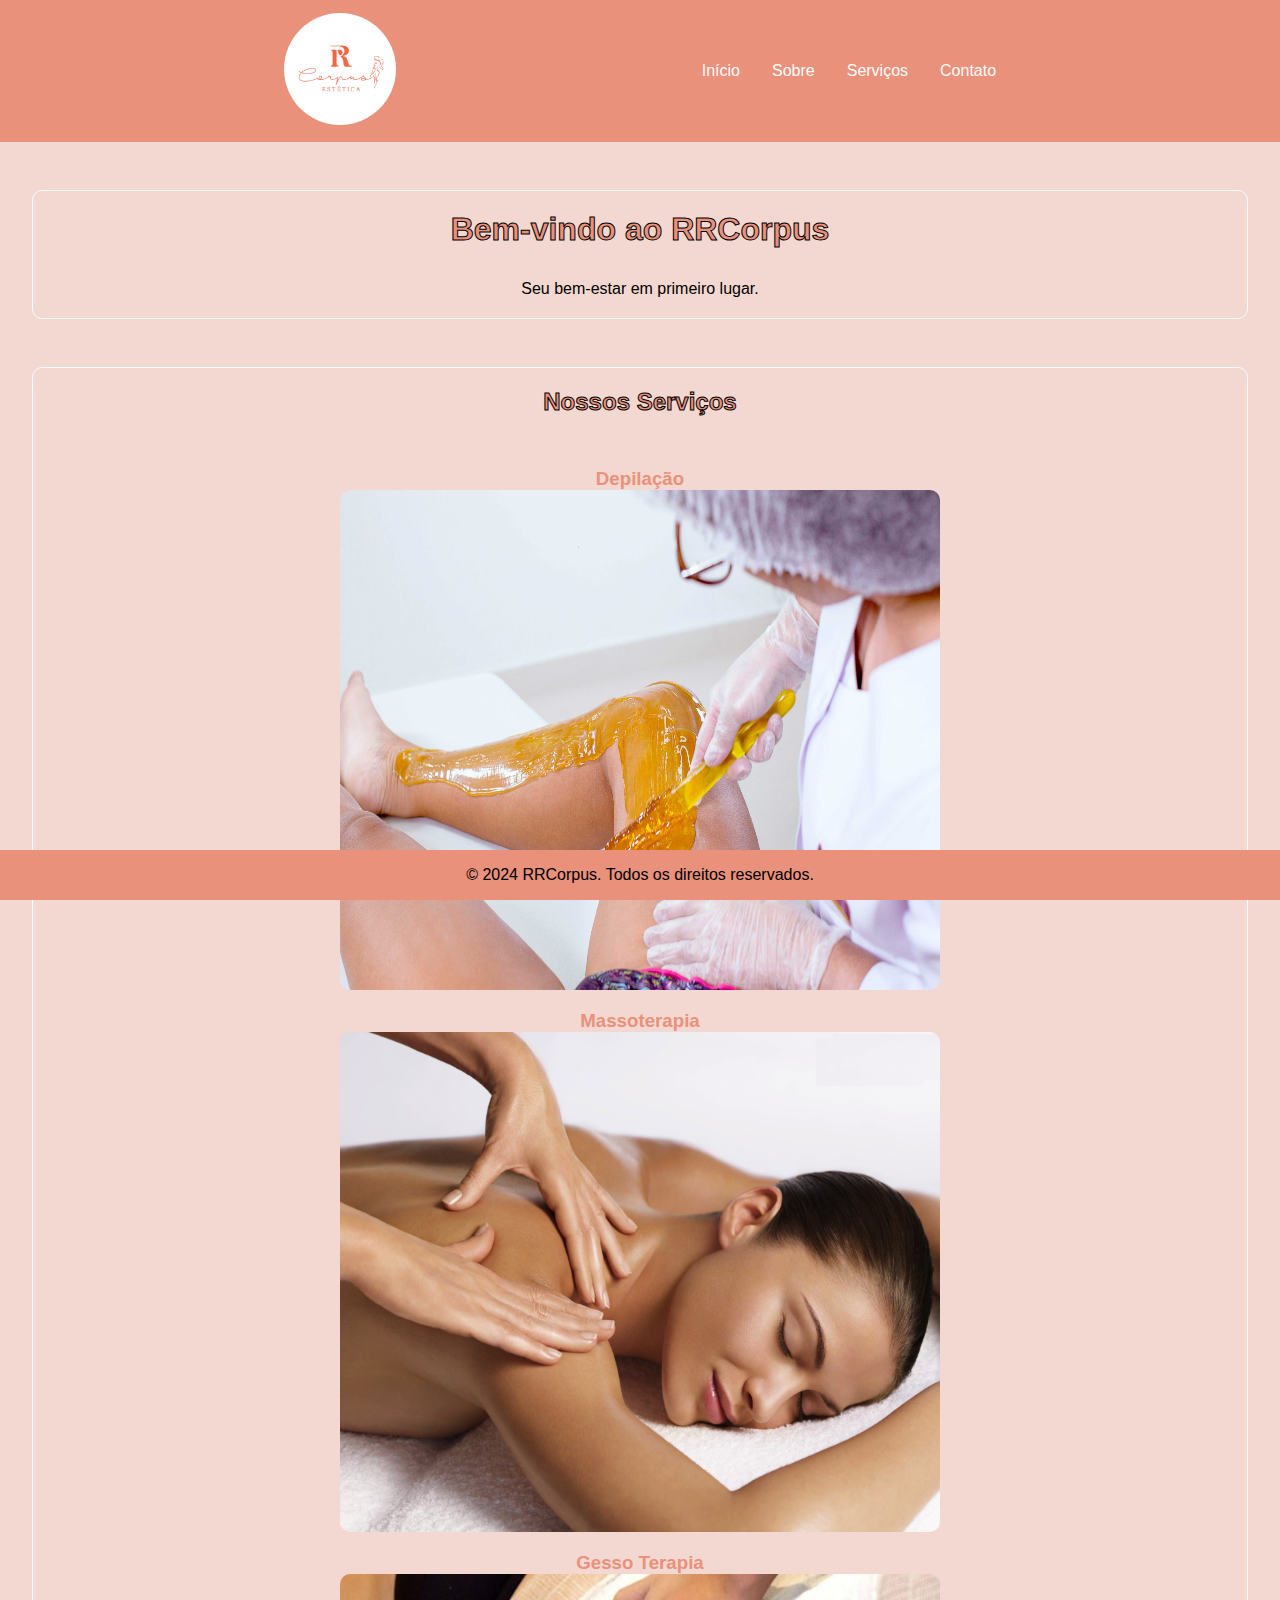
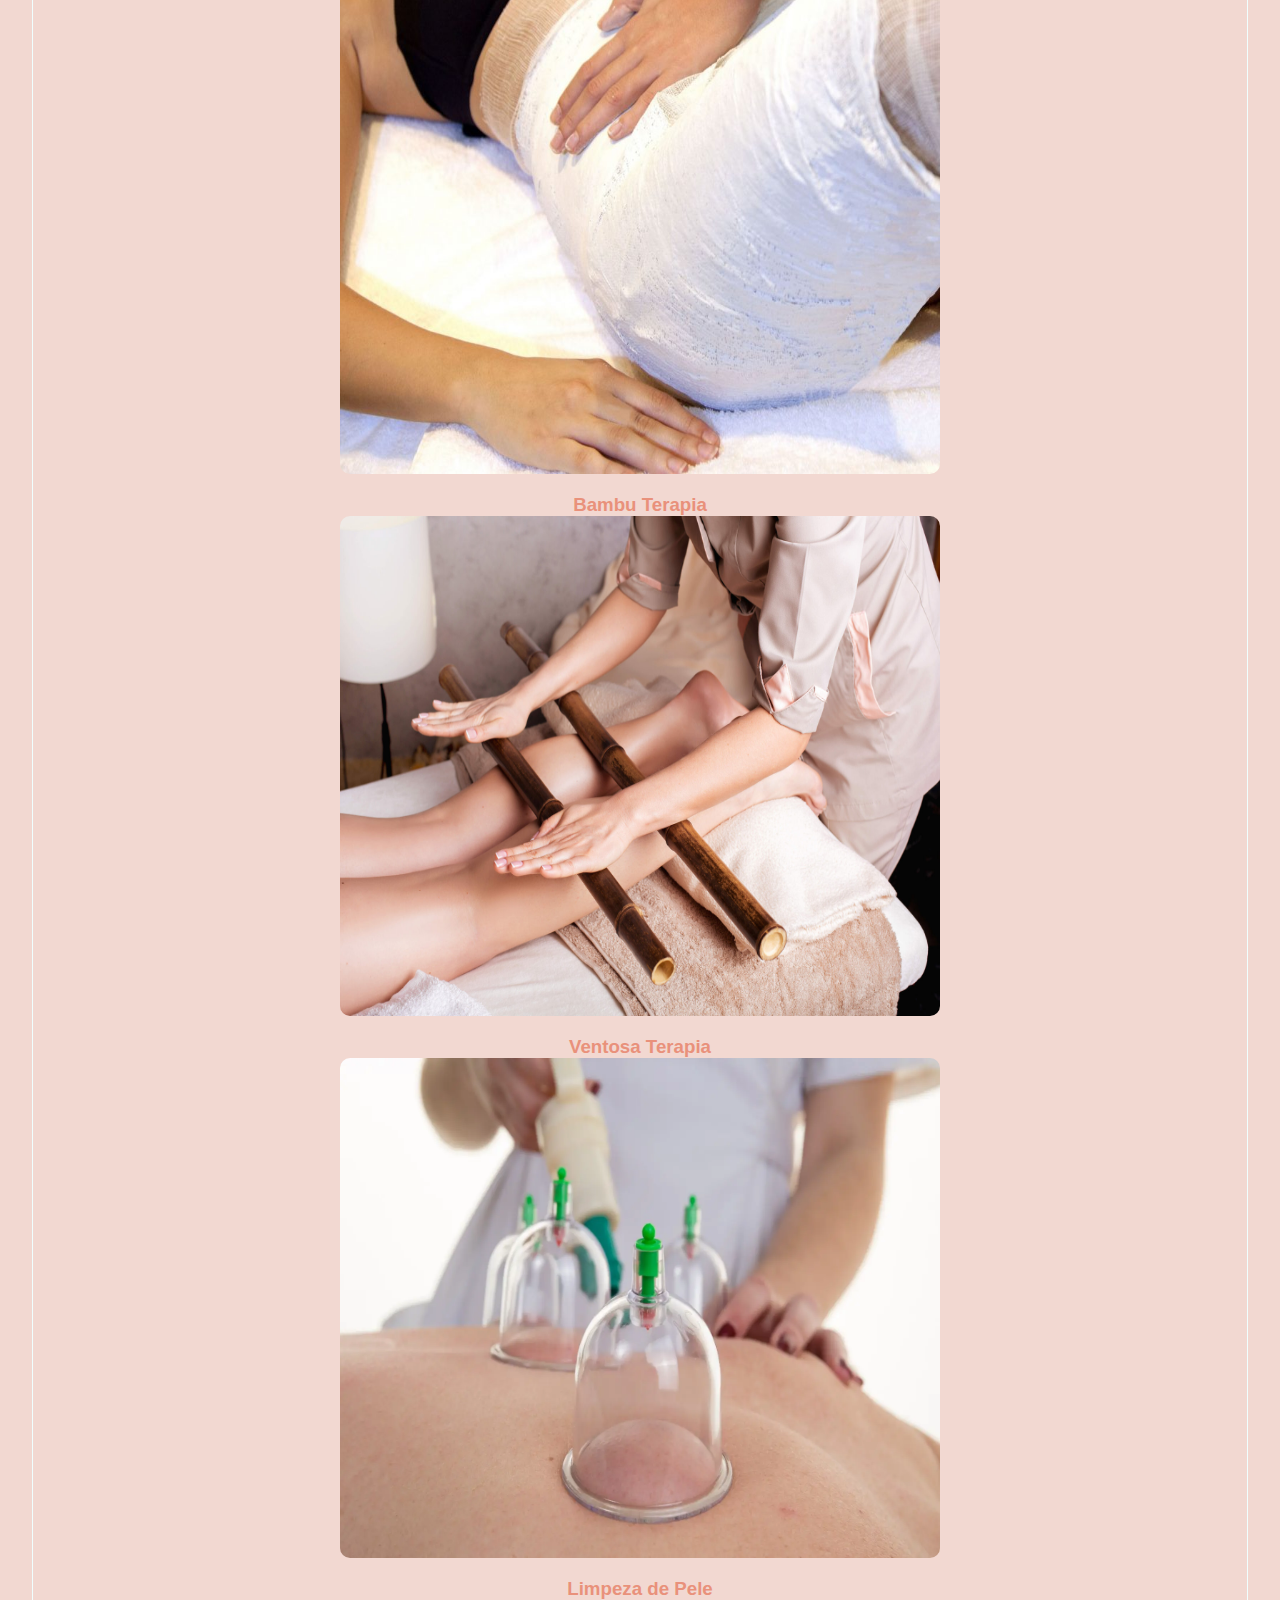
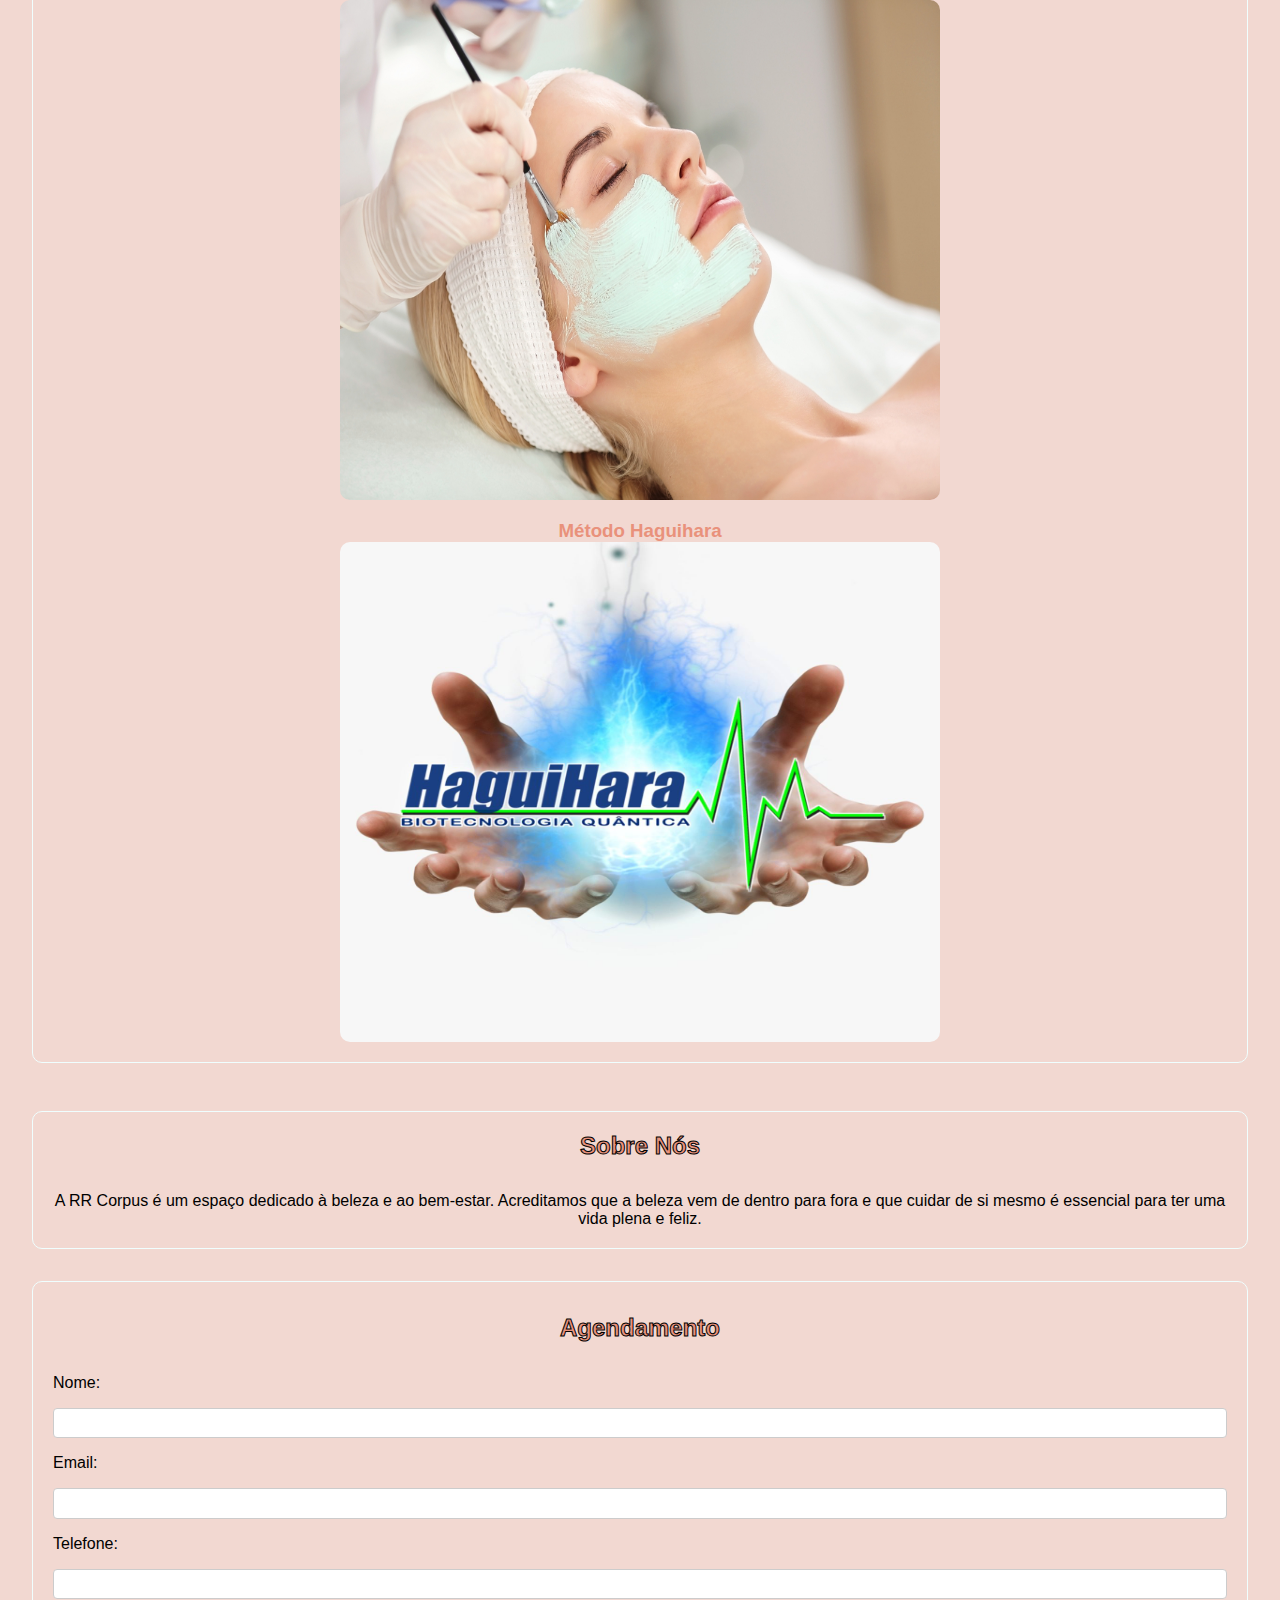
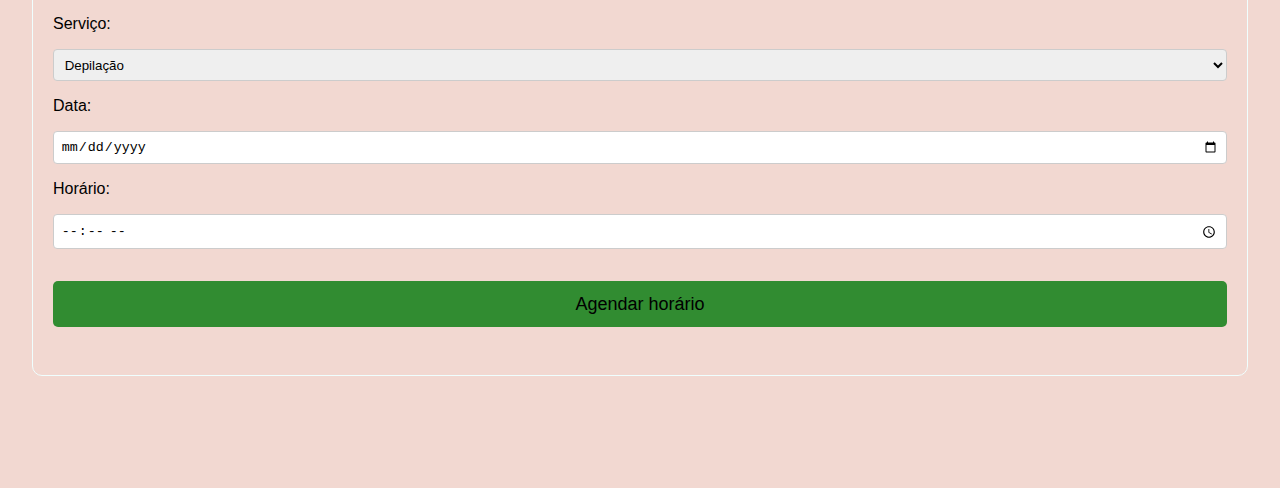
<file: index.html>
<!DOCTYPE html>
<html lang="pt-BR">
<head>
    <meta charset="UTF-8">
    <meta name="viewport" content="width=device-width, initial-scale=1.0">
    <title>RRCorpus</title>
    <link rel="stylesheet" href="style.css">
    <link rel="shortcut icon" href="img/canva 6.png" type="image/x-icon">
    <script src="script.js" defer></script>
</head>
<body>
  
    <header>
        <nav>
            <div class="logo"><img src="img/canva 6.png" alt=""></div>
            <ul class="nav-links">
                <li><a class="header-li" href="#home">Início</a></li>
                <li><a class="header-li" href="#about">Sobre</a></li>
                <li><a class="header-li" href="#services">Serviços</a></li>
                <li><a class="header-li" href="https://wa.me/559581293597">Contato</a></li>
                
            </ul>
        </nav>
    </header>
    <main>
        <section id="home">
            <h1>Bem-vindo ao RRCorpus</h1>
            <p>Seu bem-estar em primeiro lugar.</p>
        </section>
       
        <section id="services">
            <h2>Nossos Serviços</h2>
            <ul>
                <li><a class="itens" href="depilacao.html"><h3>Depilação</h3> <img src="img/depilacao-cera-scaled.jpg" alt=""></a></li>
                
                <li><a class="itens" href="massoterapia.html"><h3>Massoterapia</h3> <img src="img/back-massage.jpg" alt=""></a></li>

                <li><a class="itens" href="gessoterapia.html"><h3>Gesso Terapia</h3> <img src="img/gessoterapia.jpg" alt=""></a></li>

                <li><a class="itens" href="bambuterapia.html"><h3>Bambu Terapia</h3><img src="img/bambuterapia.jpg" alt=""></a></li>

                <li ><a class="itens" href="ventosaterapia.html"><h3>Ventosa Terapia</h3> <img src="img/ventosaterapia.webp" alt=""></a></li>

                <li><a class="itens" href="limpeza.html"><h3>Limpeza de Pele</h3> <img src="img/limpeza de pele.jpg" alt=""></a></li>

                <li><a class="itens" href="haguihara.html"><h3>Método Haguihara</h3> <img src="img/haguihara.jpg" alt=""></a></li>
            </ul>
            

        </section>
        <section id="about">
            <h2>Sobre Nós</h2>
            <p>A RR Corpus é um espaço dedicado à beleza e ao bem-estar. Acreditamos que a beleza vem de dentro para fora e que cuidar de si mesmo é essencial para ter uma vida plena e feliz.</p>
        </section>
        <section id="contact">
            <h2>Agendamento</h2>
            <form id="appointment-form">
                <label for="name">Nome:</label>
                <input type="text" id="name" name="name" required>
                
                <label for="email">Email:</label>
                <input type="email" id="email" name="email" required>
                
                <label for="phone">Telefone:</label>
                <input type="tel" id="phone" name="phone" required>
                
                <label for="service">Serviço:</label>
                <select id="service" name="service" required>
                    <option value="depilacao">Depilação</option>
                    <option value="bambu-terapia">Bambu Terapia</option>
                    <option value="massoterapia">Massoterapia</option>
                    <option value="gesso-terapia">Gesso Terapia</option>
                    <option value="ventosa-terapia">Ventosa Terapia</option>
                  
                    <option value="limpeza-de-pele">Limpeza de Pele</option>
                    <option value="metodo-haguibara">Método Haguihara</option>
                    
                </select>
                
                <label for="date">Data:</label>
                <input type="date" id="date" name="date" required>
                
                <label for="time">Horário:</label>
                <input type="time" id="time" name="time" min="08:00" max="17:00" required>
                
                <button type="submit">Agendar horário</button>
            </form>
        </section>
    </main>
    <footer>
        <p>© 2024 RRCorpus. Todos os direitos reservados.</p>
    </footer>
</body>
</html>
</file>
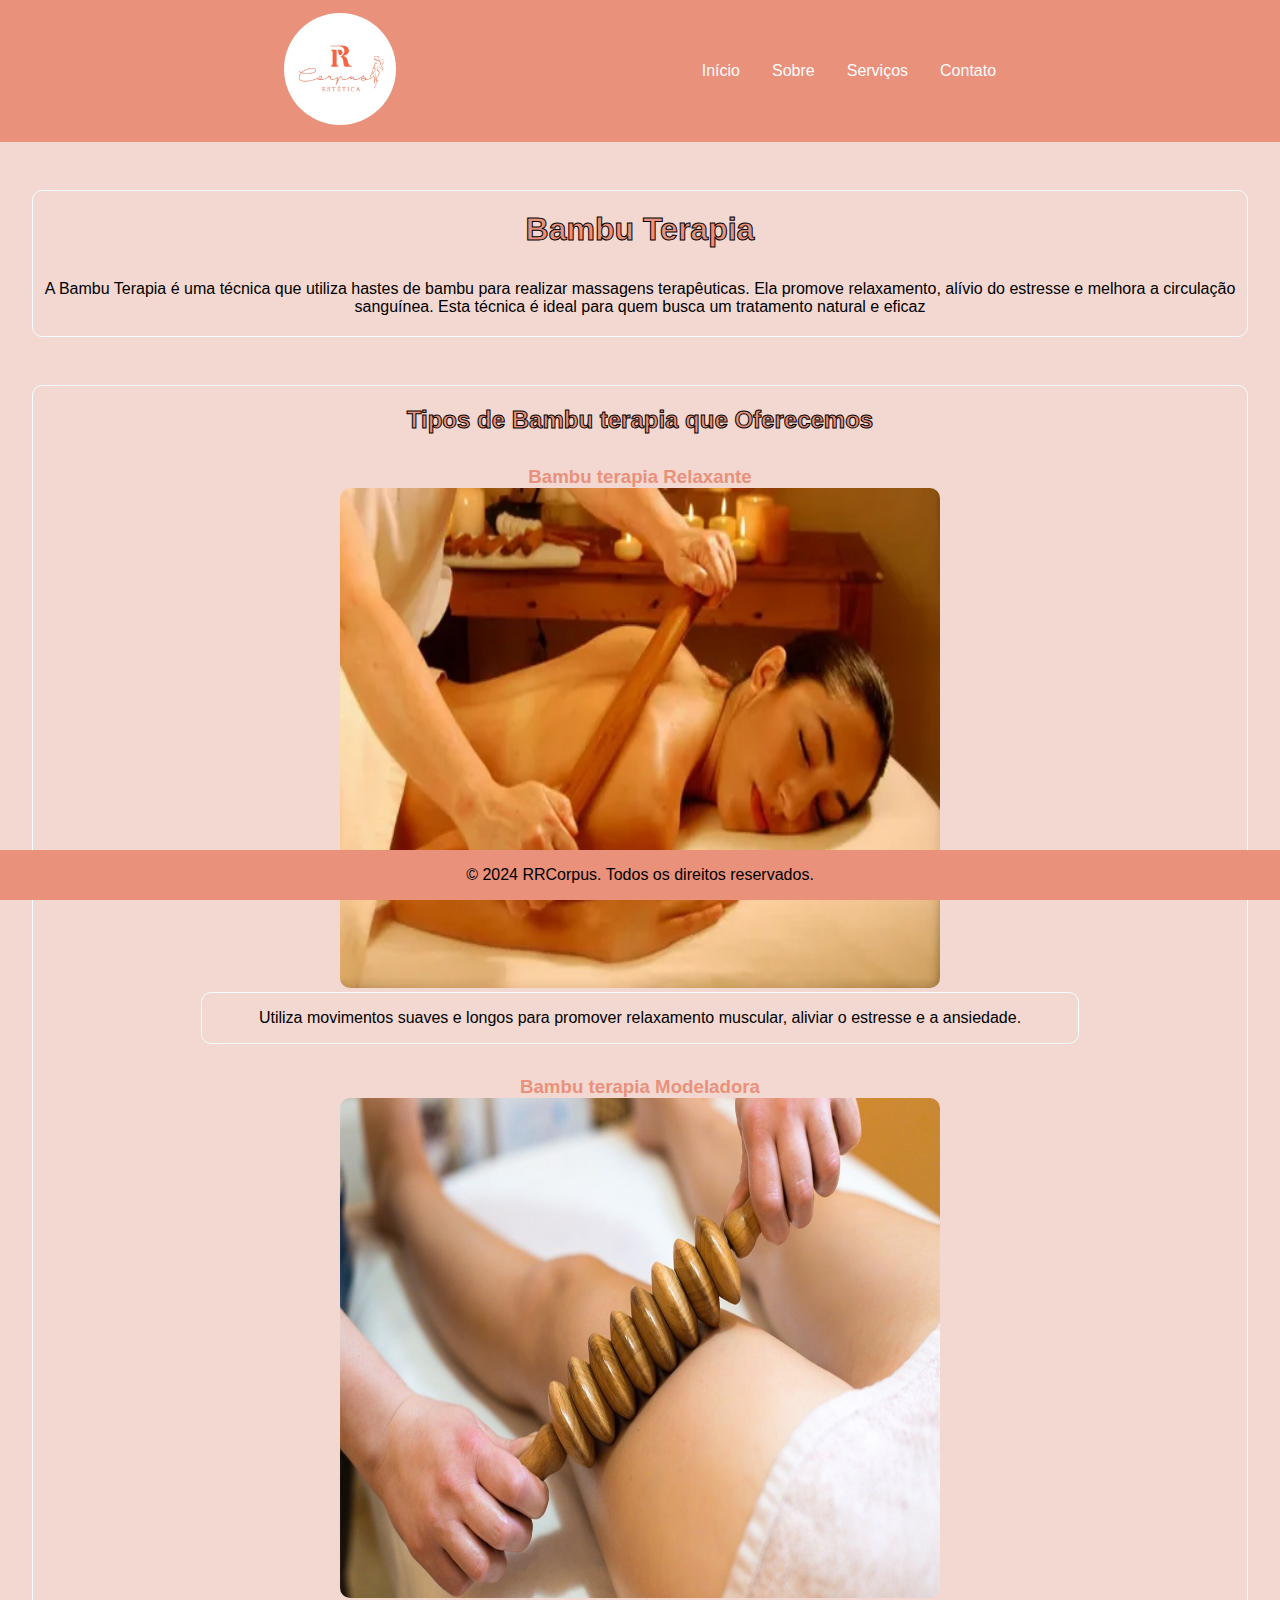
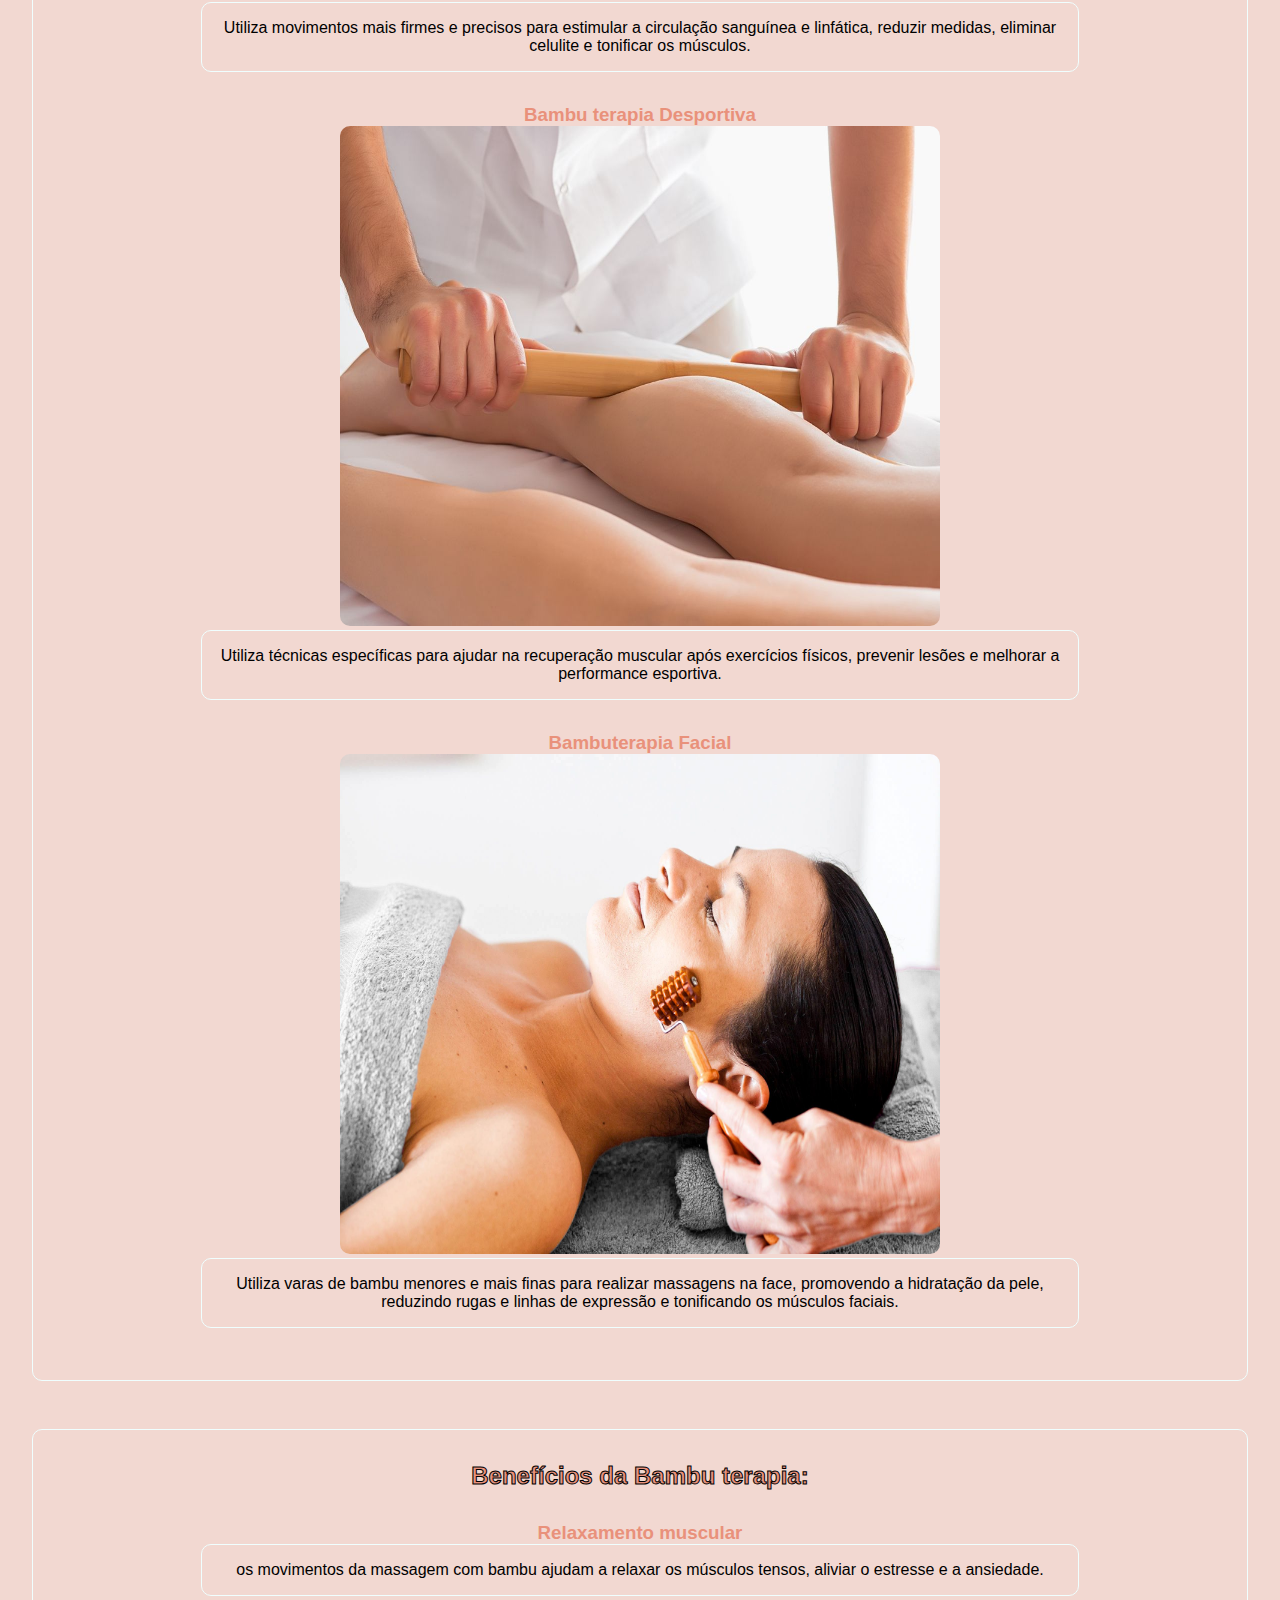
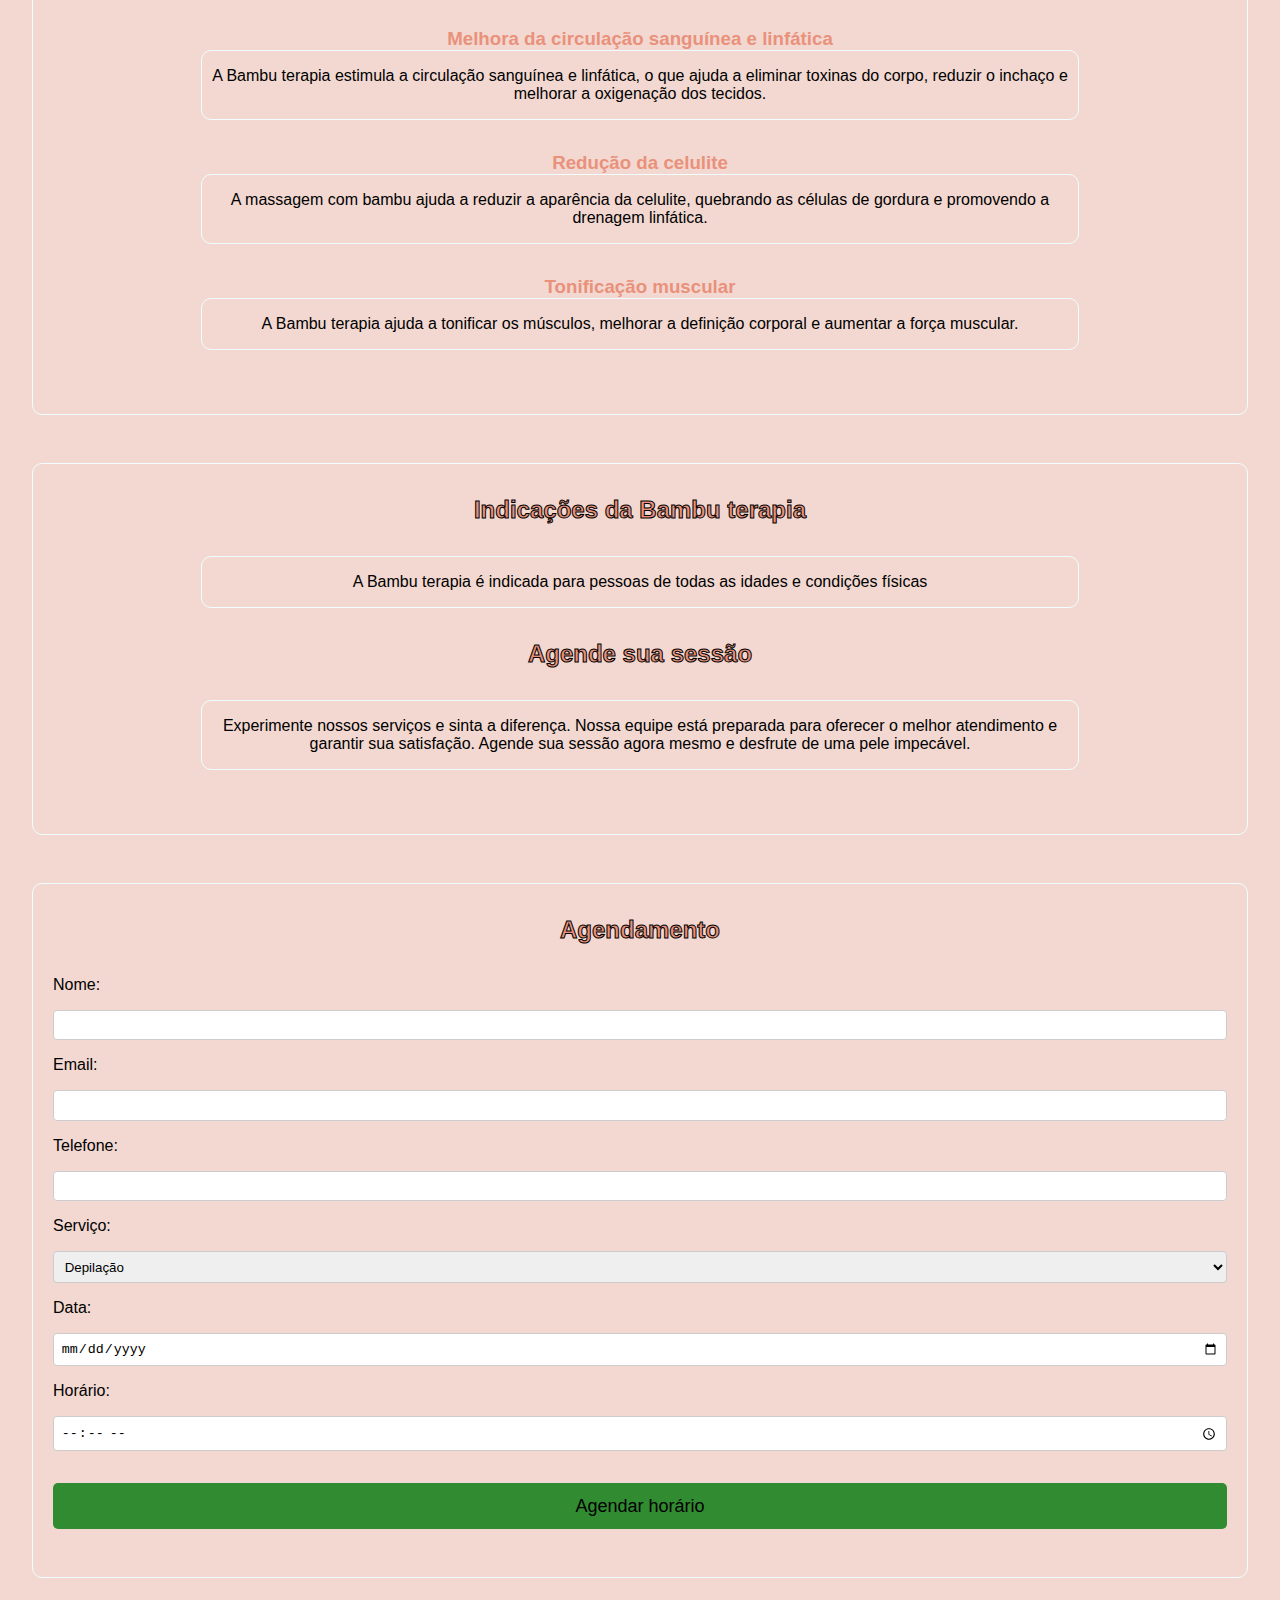
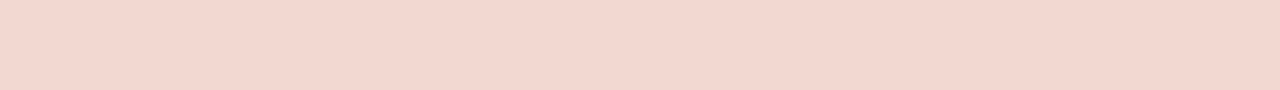
<file: bambuterapia.html>
<!DOCTYPE html>
<html lang="pt-BR">
<head>
    <meta charset="UTF-8">
    <meta name="viewport" content="width=device-width, initial-scale=1.0">
    <title>Bambuterapia - RRCorpus</title>
    <link rel="stylesheet" href="style.css">
    <link rel="shortcut icon" href="img/canva 6.png" type="image/x-icon">
    <script src="script.js" defer></script>
</head>
<body>
  
    <header>
        <nav>
            <div class="logo"><img src="img/canva 6.png" alt=""></div>
            <ul class="nav-links">
                <li><a class="header-li" href="index.html#home">Início</a></li>
                <li><a class="header-li" href="index.html#about">Sobre</a></li>
                <li><a class="header-li" href="index.html#services">Serviços</a></li>
                <li><a class="header-li" href="https://wa.me/559581293597">Contato</a></li>
                
            </ul>
        </nav>
    </header>
    <main>
        <section id="home">
            <h1>Bambu Terapia</h1>
            <p>A Bambu Terapia é uma técnica que utiliza hastes de bambu para realizar massagens terapêuticas. Ela promove relaxamento, alívio do estresse e melhora a circulação sanguínea. Esta técnica é ideal para quem busca um tratamento natural e eficaz</p>
        </section>
        
        <section id="services">
            <h2>Tipos de Bambu terapia que Oferecemos</h2>
            <div class="ditens">
                <div class="itens">
                    <h3>Bambu terapia Relaxante</h3> 
                    <img src="img/bambu relaxante.webp" alt="">
                    <p>Utiliza movimentos suaves e longos para promover relaxamento muscular, aliviar o estresse e a ansiedade.</p>
                </div>
                
                
                <div class="itens">
                    <h3>Bambu terapia Modeladora</h3> 
                    <img src="img/bambu modeladora.jpg" alt="">
                    <p>Utiliza movimentos mais firmes e precisos para estimular a circulação sanguínea e linfática, reduzir medidas, eliminar celulite e tonificar os músculos.</p>
                </div>

                <div class="itens">
                    <h3>Bambu terapia Desportiva</h3>
                    <img src="img/bambu desportiva.jpg" alt="">
                    <p>Utiliza técnicas específicas para ajudar na recuperação muscular após exercícios físicos, prevenir lesões e melhorar a performance esportiva.</p>
                </div>

                <div class="itens">
                    <h3>Bambuterapia Facial</h3>
                    <img src="img/bambu facial.jpg" alt="">
                    <p>Utiliza varas de bambu menores e mais finas para realizar massagens na face, promovendo a hidratação da pele, reduzindo rugas e linhas de expressão e tonificando os músculos faciais.</p>
                </div>

            </div>
           
        </section>
        
        <div class="itens-ul">
            <h2>Benefícios da Bambu terapia:</h2>
            <div class="itens">
                <h3>Relaxamento muscular</h3> 
                <p>os movimentos da massagem com bambu ajudam a relaxar os músculos tensos, aliviar o estresse e a ansiedade.</p>
            </div>
            <div class="itens">
                <h3>Melhora da circulação sanguínea e linfática</h3> 
                <p>A Bambu terapia estimula a circulação sanguínea e linfática, o que ajuda a eliminar toxinas do corpo, reduzir o inchaço e melhorar a oxigenação dos tecidos.</p>
            </div>
            <div class="itens">
                <h3>Redução da celulite</h3> 
                <p>A massagem com bambu ajuda a reduzir a aparência da celulite, quebrando as células de gordura e promovendo a drenagem linfática.</p>
            </div>
            <div class="itens">
                <h3>Tonificação muscular</h3> 
                <p>A Bambu terapia ajuda a tonificar os músculos, melhorar a definição corporal e aumentar a força muscular.</p>
            </div>
        </div>

        <div class="preparation">
            <div class="itens">
                <h2>Indicações da Bambu terapia</h2>
                <p>A Bambu terapia é indicada para pessoas de todas as idades e condições físicas</p>

            </div>
           
            <div class="itens">
                <h2>Agende sua sessão</h2>
                <p>Experimente nossos serviços e sinta a diferença. Nossa equipe está preparada para oferecer o melhor atendimento e garantir sua satisfação. Agende sua sessão agora mesmo e desfrute de uma pele impecável.</p>

            </div>
        
        </div>
        
        <section id="contact">
            <h2>Agendamento</h2>
            <form id="appointment-form">
                <label for="name">Nome:</label>
                <input type="text" id="name" name="name" required>
                
                <label for="email">Email:</label>
                <input type="email" id="email" name="email" required>
                
                <label for="phone">Telefone:</label>
                <input type="tel" id="phone" name="phone" required>
                
                <label for="service">Serviço:</label>
                <select id="service" name="service" required>
                    <option value="depilacao">Depilação</option>
                    <option value="bambu-terapia">Bambu Terapia</option>
                    <option value="massoterapia">Massoterapia</option>
                    <option value="gesso-terapia">Gesso Terapia</option>
                    <option value="ventosa-terapia">Ventosa Terapia</option>
                  
                    <option value="limpeza-de-pele">Limpeza de Pele</option>
                    <option value="metodo-haguibara">Método Haguihara</option>
                    
                </select>
                
                <label for="date">Data:</label>
                <input type="date" id="date" name="date" required>
                
                <label for="time">Horário:</label>
                <input type="time" id="time" name="time" min="08:00" max="17:00" required>
                
                <button type="submit">Agendar horário</button>
            </form>
        </section>
    </main>
    <footer>
        <p>© 2024 RRCorpus. Todos os direitos reservados.</p>
    </footer>
</body>
</html>
</file>
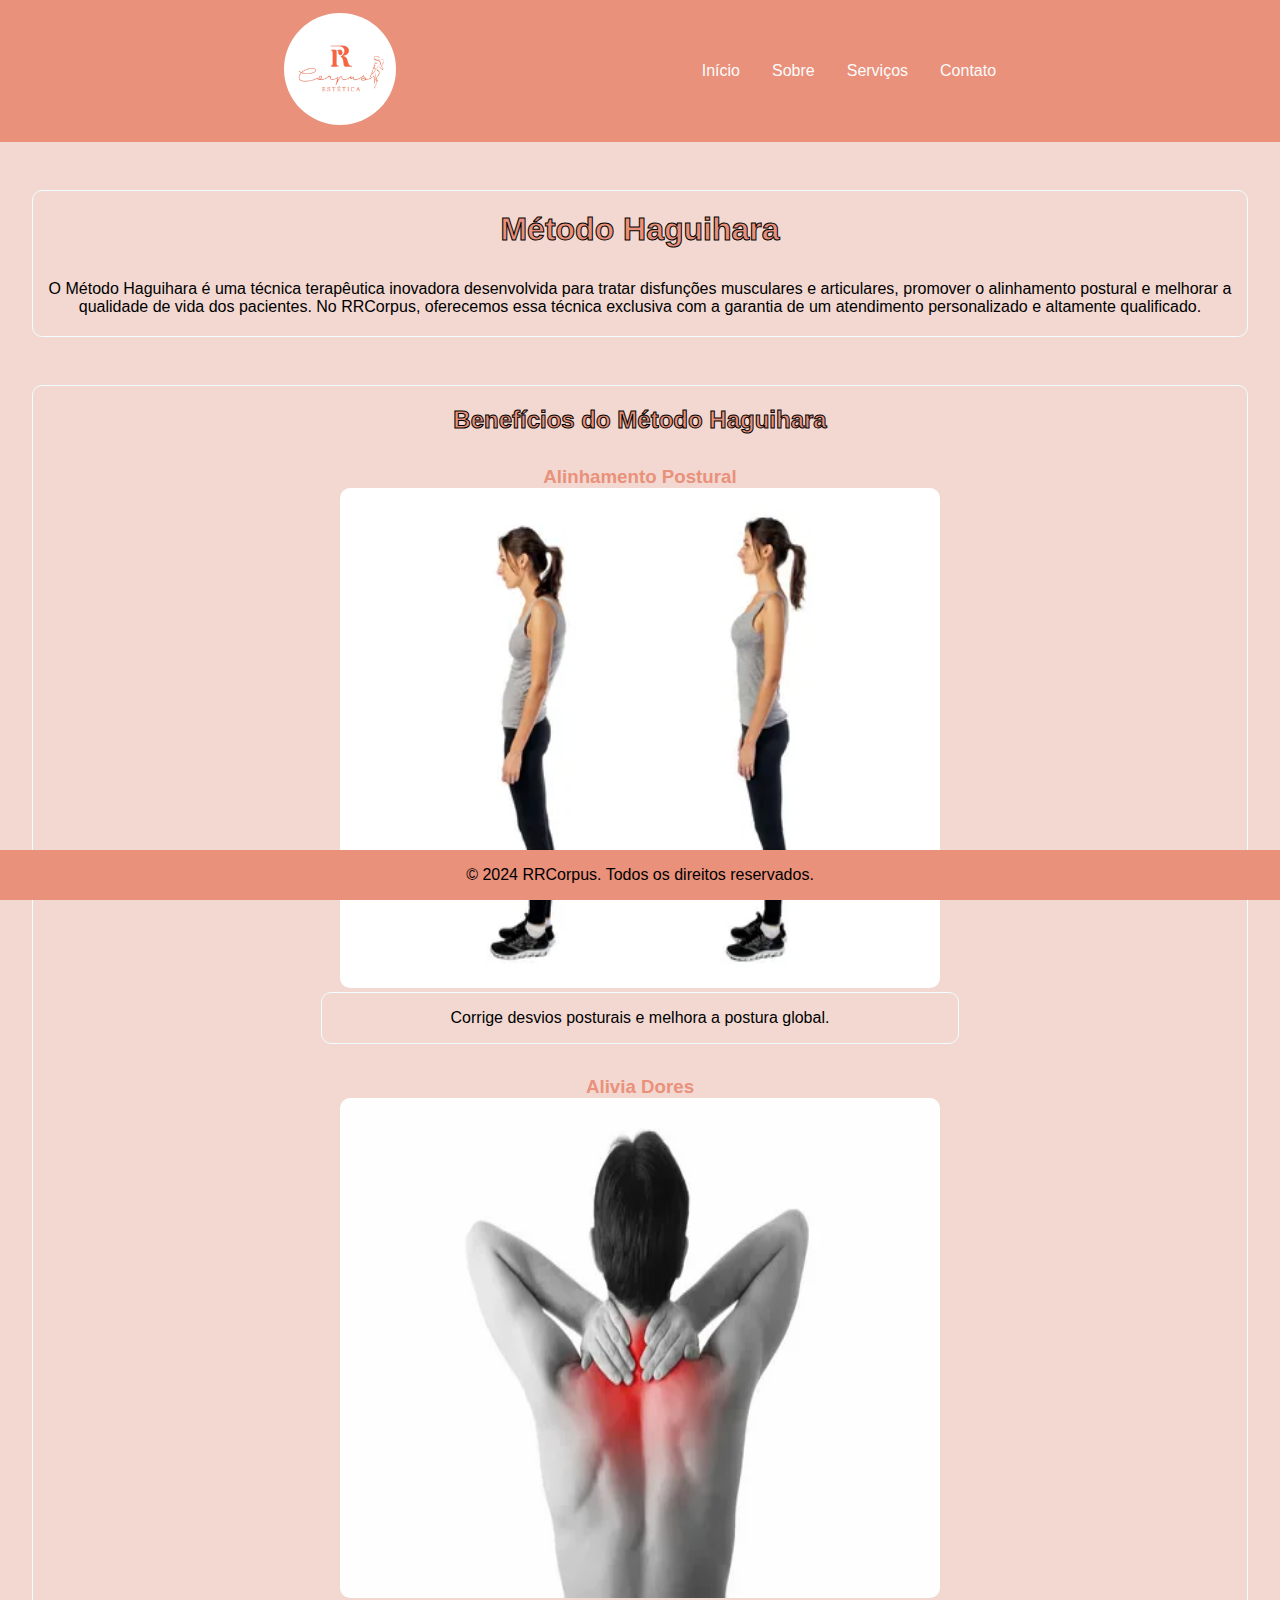
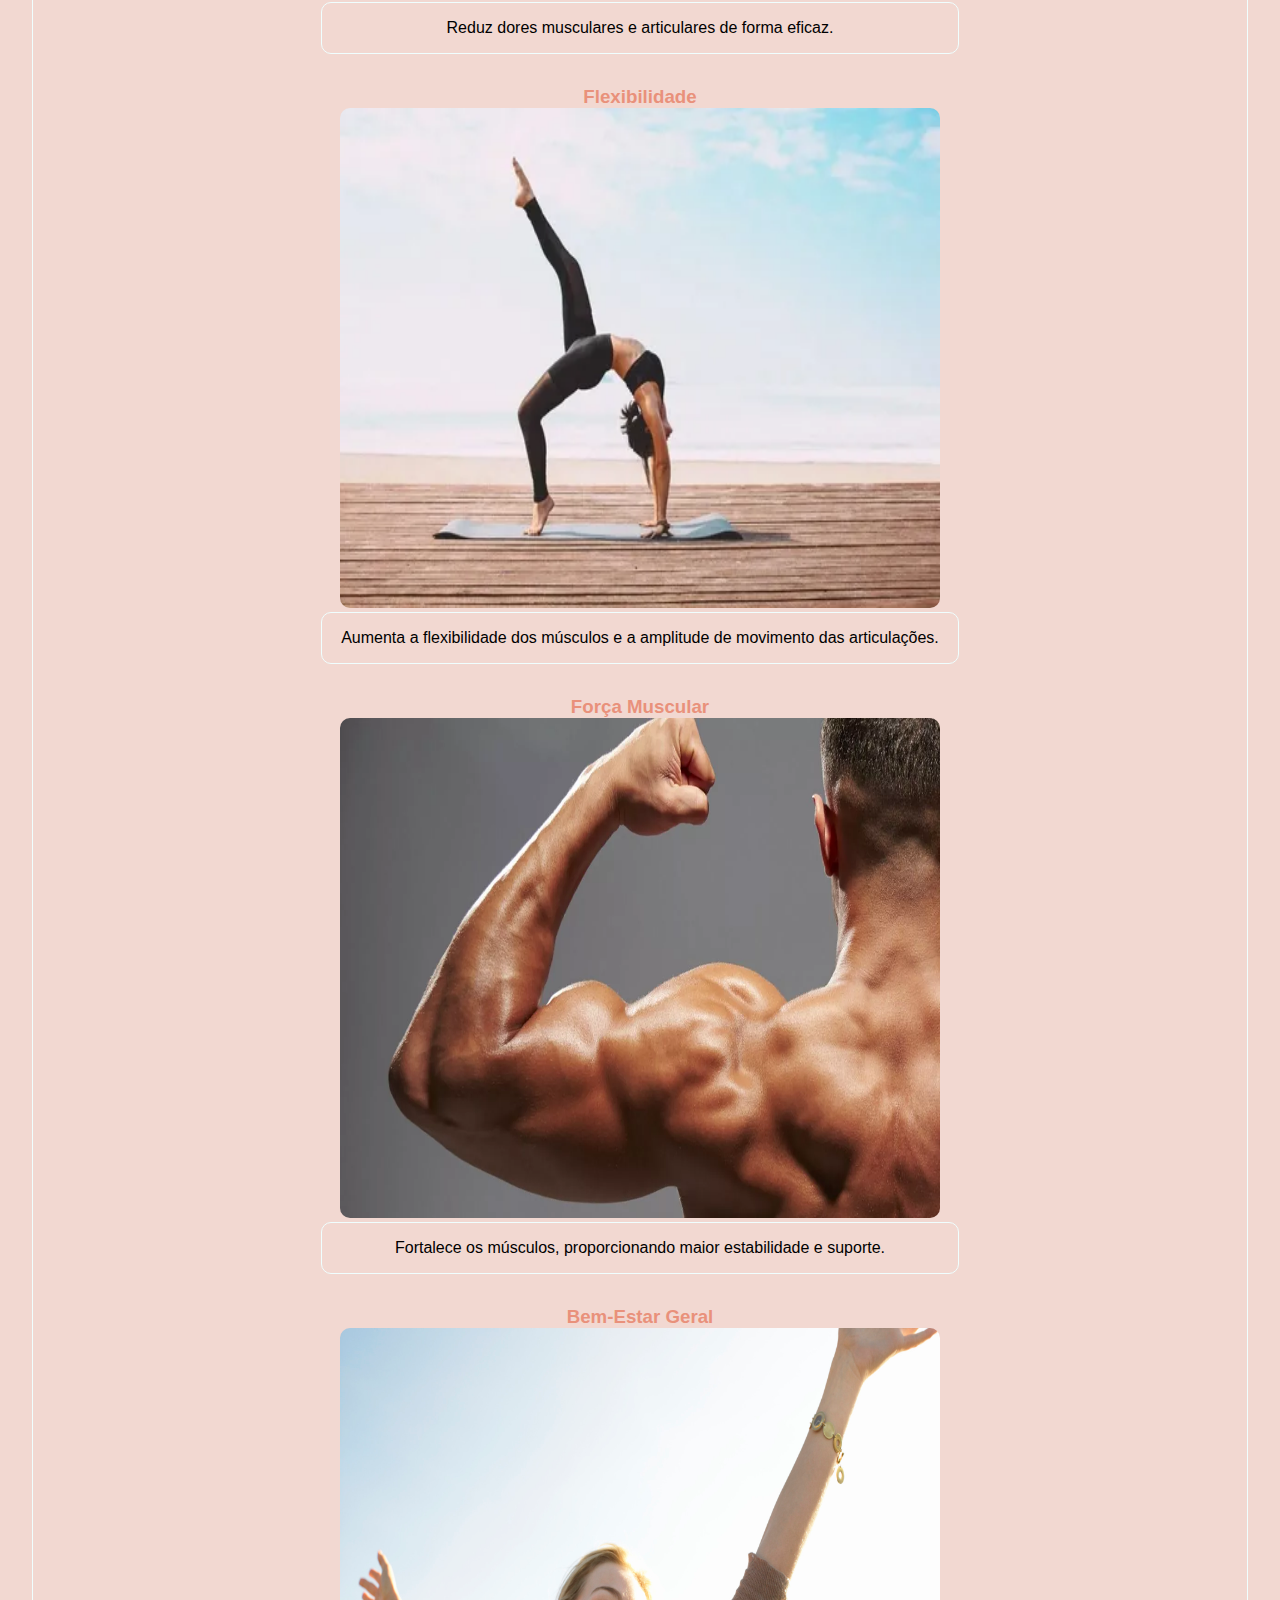
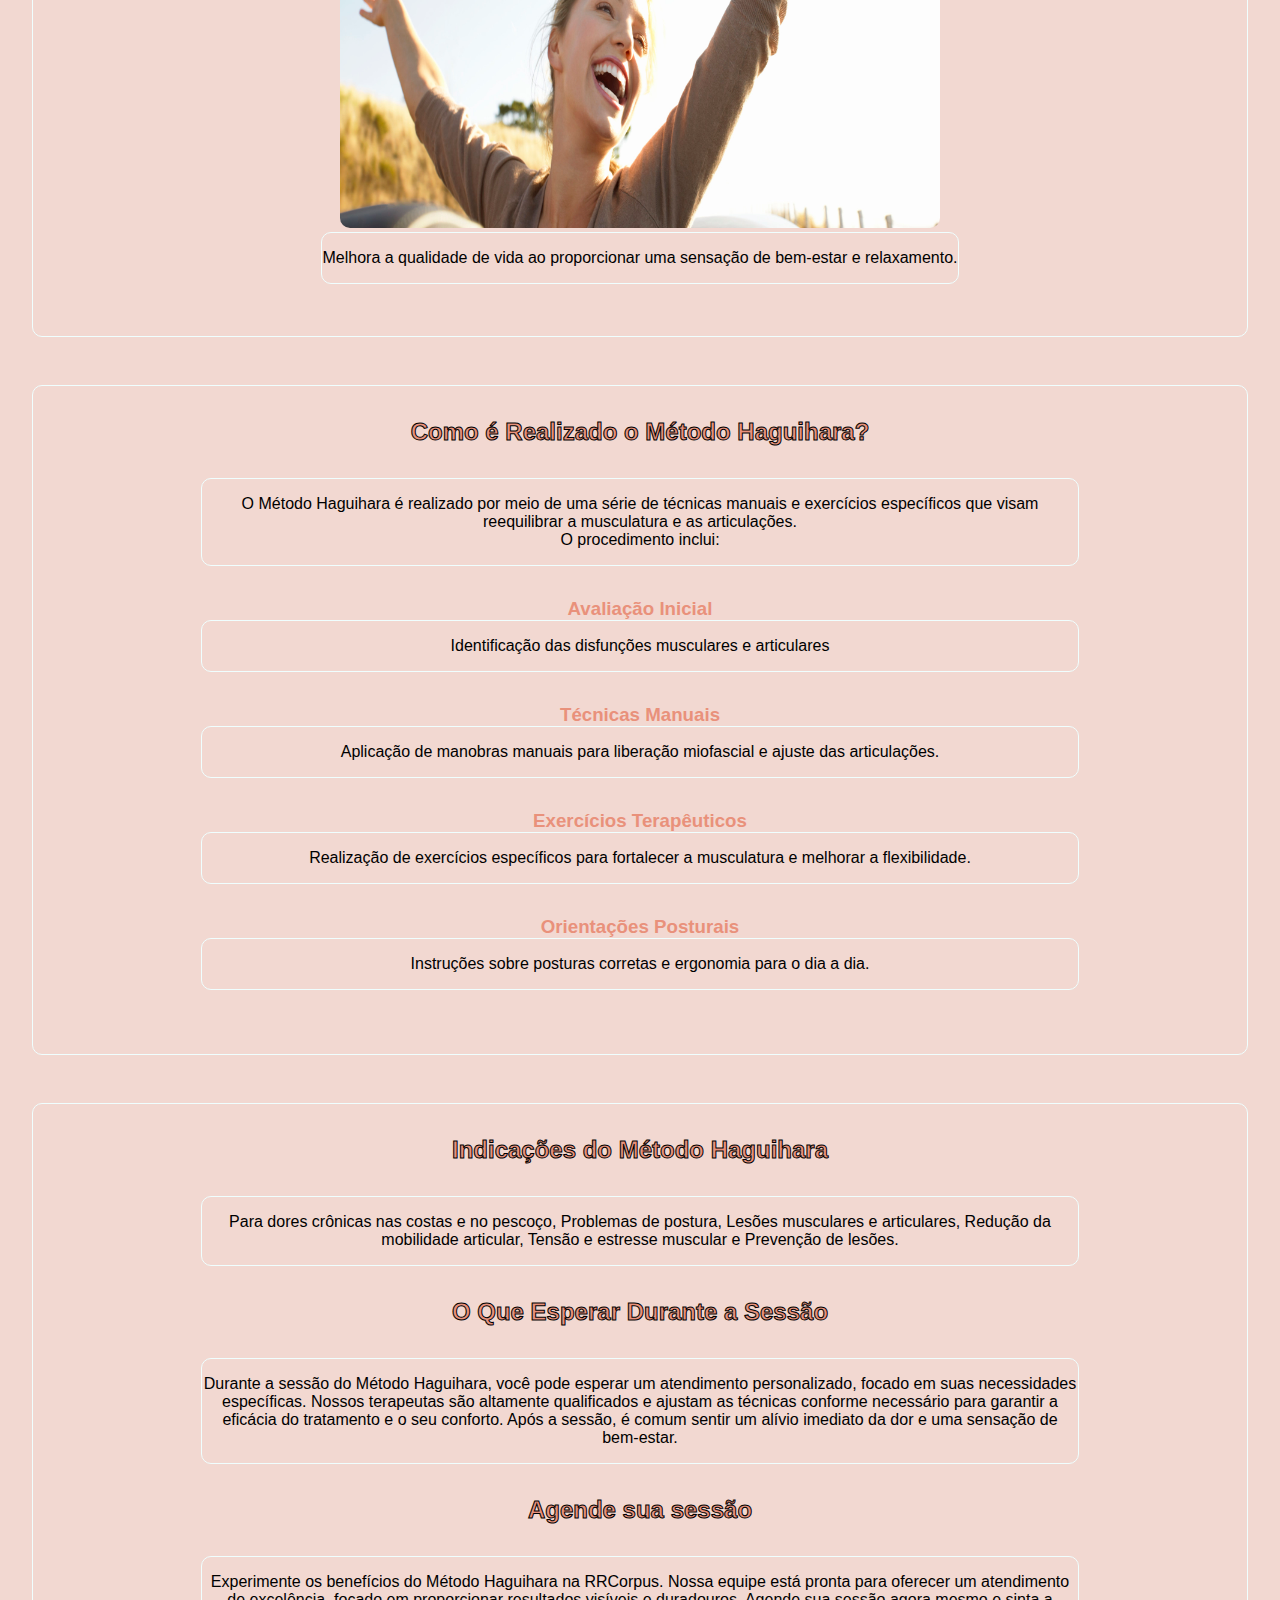
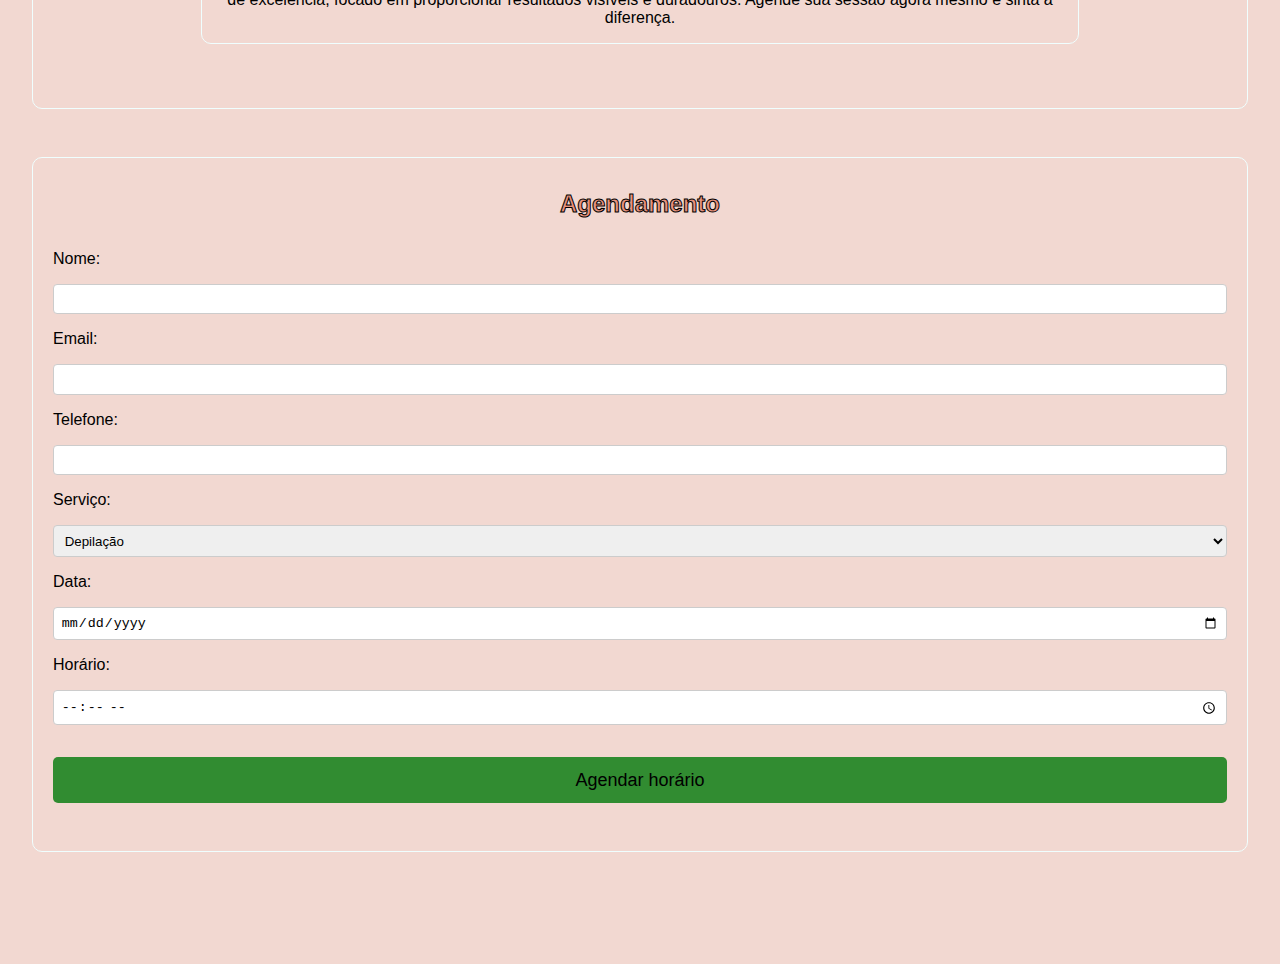
<file: haguihara.html>
<!DOCTYPE html>
<html lang="pt-BR">
<head>
    <meta charset="UTF-8">
    <meta name="viewport" content="width=device-width, initial-scale=1.0">
    <title>Método Haguihara - RRCorpus</title>
    <link rel="stylesheet" href="style.css">
    <link rel="shortcut icon" href="img/canva 6.png" type="image/x-icon">
    <script src="script.js" defer></script>
</head>
<body>
  
    <header>
        <nav>
            <div class="logo"><img src="img/canva 6.png" alt=""></div>
            <ul class="nav-links">
                <li><a class="header-li" href="index.html#home">Início</a></li>
                <li><a class="header-li" href="#about">Sobre</a></li>
                <li><a class="header-li" href="#services">Serviços</a></li>
                <li><a class="header-li" href="https://wa.me/559581293597">Contato</a></li>
                
            </ul>
        </nav>
    </header>
    <main>
        <section id="home">
            <h1>Método Haguihara</h1>
            <p>O Método Haguihara é uma técnica terapêutica inovadora desenvolvida para tratar disfunções musculares e articulares, promover o alinhamento postural e melhorar a qualidade de vida dos pacientes. No RRCorpus, oferecemos essa técnica exclusiva com a garantia de um atendimento personalizado e altamente qualificado.</p>
        </section>
        
        <section id="services">
            <h2>Benefícios do Método Haguihara</h2>
            <div class="ditens">
                <div class="itens">
                    <h3>Alinhamento Postural</h3> 
                    <img src="img/Alinhamento Postural.webp" alt="">
                    <p>Corrige desvios posturais e melhora a postura global.</p>
                </div>
                
                
                <div class="itens">
                    <h3>Alivia Dores</h3> 
                    <img src="img/Alivia Dores.webp" alt="">
                    <p>Reduz dores musculares e articulares de forma eficaz.</p>
                </div>

                <div class="itens">
                    <h3>Flexibilidade</h3>
                    <img src="img/Flexibilidade.webp" alt="">
                    <p>Aumenta a flexibilidade dos músculos e a amplitude de movimento das articulações.</p>
                </div>

                <div class="itens">
                    <h3>Força Muscular</h3>
                    <img src="img/Força Muscular.webp" alt="">
                    <p>Fortalece os músculos, proporcionando maior estabilidade e suporte.</p>
                </div>

                <div class="itens">
                    <h3>Bem-Estar Geral</h3>
                    <img src="img/Bem-Estar Geral.jpg" alt="">
                    <p>Melhora a qualidade de vida ao proporcionar uma sensação de bem-estar e relaxamento.</p>
                </div>

            </div>
           
        </section>
        
        <div class="itens-ul">
            <h2>Como é Realizado o Método Haguihara?</h2>
            <div class="itens">
                
                <p>O Método Haguihara é realizado por meio de uma série de técnicas manuais e exercícios específicos que visam reequilibrar a musculatura e as articulações.<br>O procedimento inclui:</p>
            </div>
            <div class="itens">
                <h3>Avaliação Inicial</h3> 
                <p>Identificação das disfunções musculares e articulares</p>
            </div>
            <div class="itens">
                <h3>Técnicas Manuais</h3> 
                <p>Aplicação de manobras manuais para liberação miofascial e ajuste das articulações.</p>
            </div>
            <div class="itens">
                <h3>Exercícios Terapêuticos</h3> 
                <p>Realização de exercícios específicos para fortalecer a musculatura e melhorar a flexibilidade.</p>
            </div>
            <div class="itens">
                <h3>Orientações Posturais</h3> 
                <p>Instruções sobre posturas corretas e ergonomia para o dia a dia.</p>
            </div>
        </div>
        
        <div class="preparation">
            <h2>Indicações do Método Haguihara</h2>
            <div class="itens">
                
                <p>Para dores crônicas nas costas e no pescoço, Problemas de postura, Lesões musculares e articulares, Redução da mobilidade articular, Tensão e estresse muscular e Prevenção de lesões.</p>
               
            </div>
            <div class="itens">
                <h2>O Que Esperar Durante a Sessão</h2>
                <p>Durante a sessão do Método Haguihara, você pode esperar um atendimento personalizado, focado em suas necessidades específicas. Nossos terapeutas são altamente qualificados e ajustam as técnicas conforme necessário para garantir a eficácia do tratamento e o seu conforto. Após a sessão, é comum sentir um alívio imediato da dor e uma sensação de bem-estar.</p>
                
            </div>
            <div class="itens">
                <h2>Agende sua sessão</h2>
                <p>Experimente os benefícios do Método Haguihara na RRCorpus. Nossa equipe está pronta para oferecer um atendimento de excelência, focado em proporcionar resultados visíveis e duradouros. Agende sua sessão agora mesmo e sinta a diferença.</p>

            </div>
        
        </div>
        
        <section id="contact">
            <h2>Agendamento</h2>
            <form id="appointment-form">
                <label for="name">Nome:</label>
                <input type="text" id="name" name="name" required>
                
                <label for="email">Email:</label>
                <input type="email" id="email" name="email" required>
                
                <label for="phone">Telefone:</label>
                <input type="tel" id="phone" name="phone" required>
                
                <label for="service">Serviço:</label>
                <select id="service" name="service" required>
                    <option value="depilacao">Depilação</option>
                    <option value="bambu-terapia">Bambu Terapia</option>
                    <option value="massoterapia">Massoterapia</option>
                    <option value="gesso-terapia">Gesso Terapia</option>
                    <option value="ventosa-terapia">Ventosa Terapia</option>
                  
                    <option value="limpeza-de-pele">Limpeza de Pele</option>
                    <option value="metodo-haguibara">Método Haguihara</option>
                    
                </select>
                
                <label for="date">Data:</label>
                <input type="date" id="date" name="date" required>
                
                <label for="time">Horário:</label>
                <input type="time" id="time" name="time" min="08:00" max="17:00" required>
                
                <button type="submit">Agendar horário</button>
            </form>
        </section>
    </main>
    <footer>
        <p>© 2024 RRCorpus. Todos os direitos reservados.</p>
    </footer>
</body>
</html>
</file>
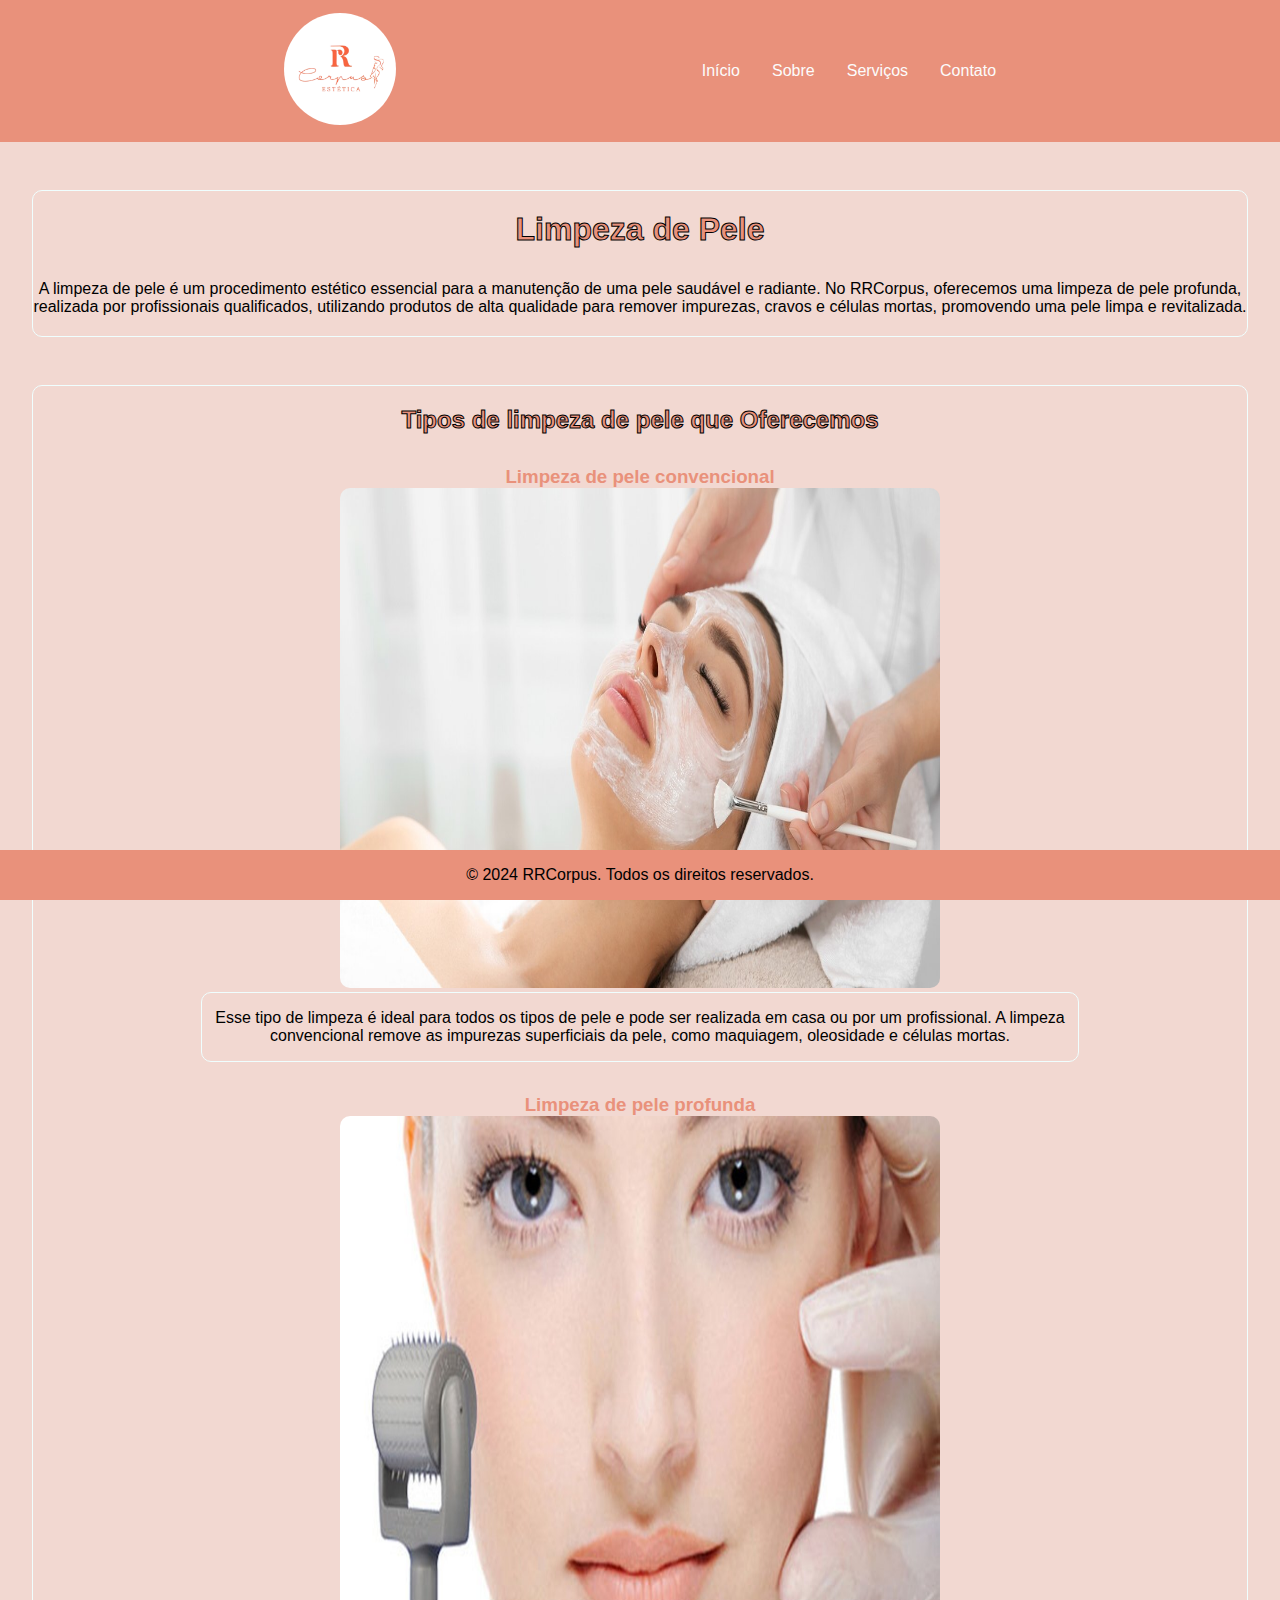
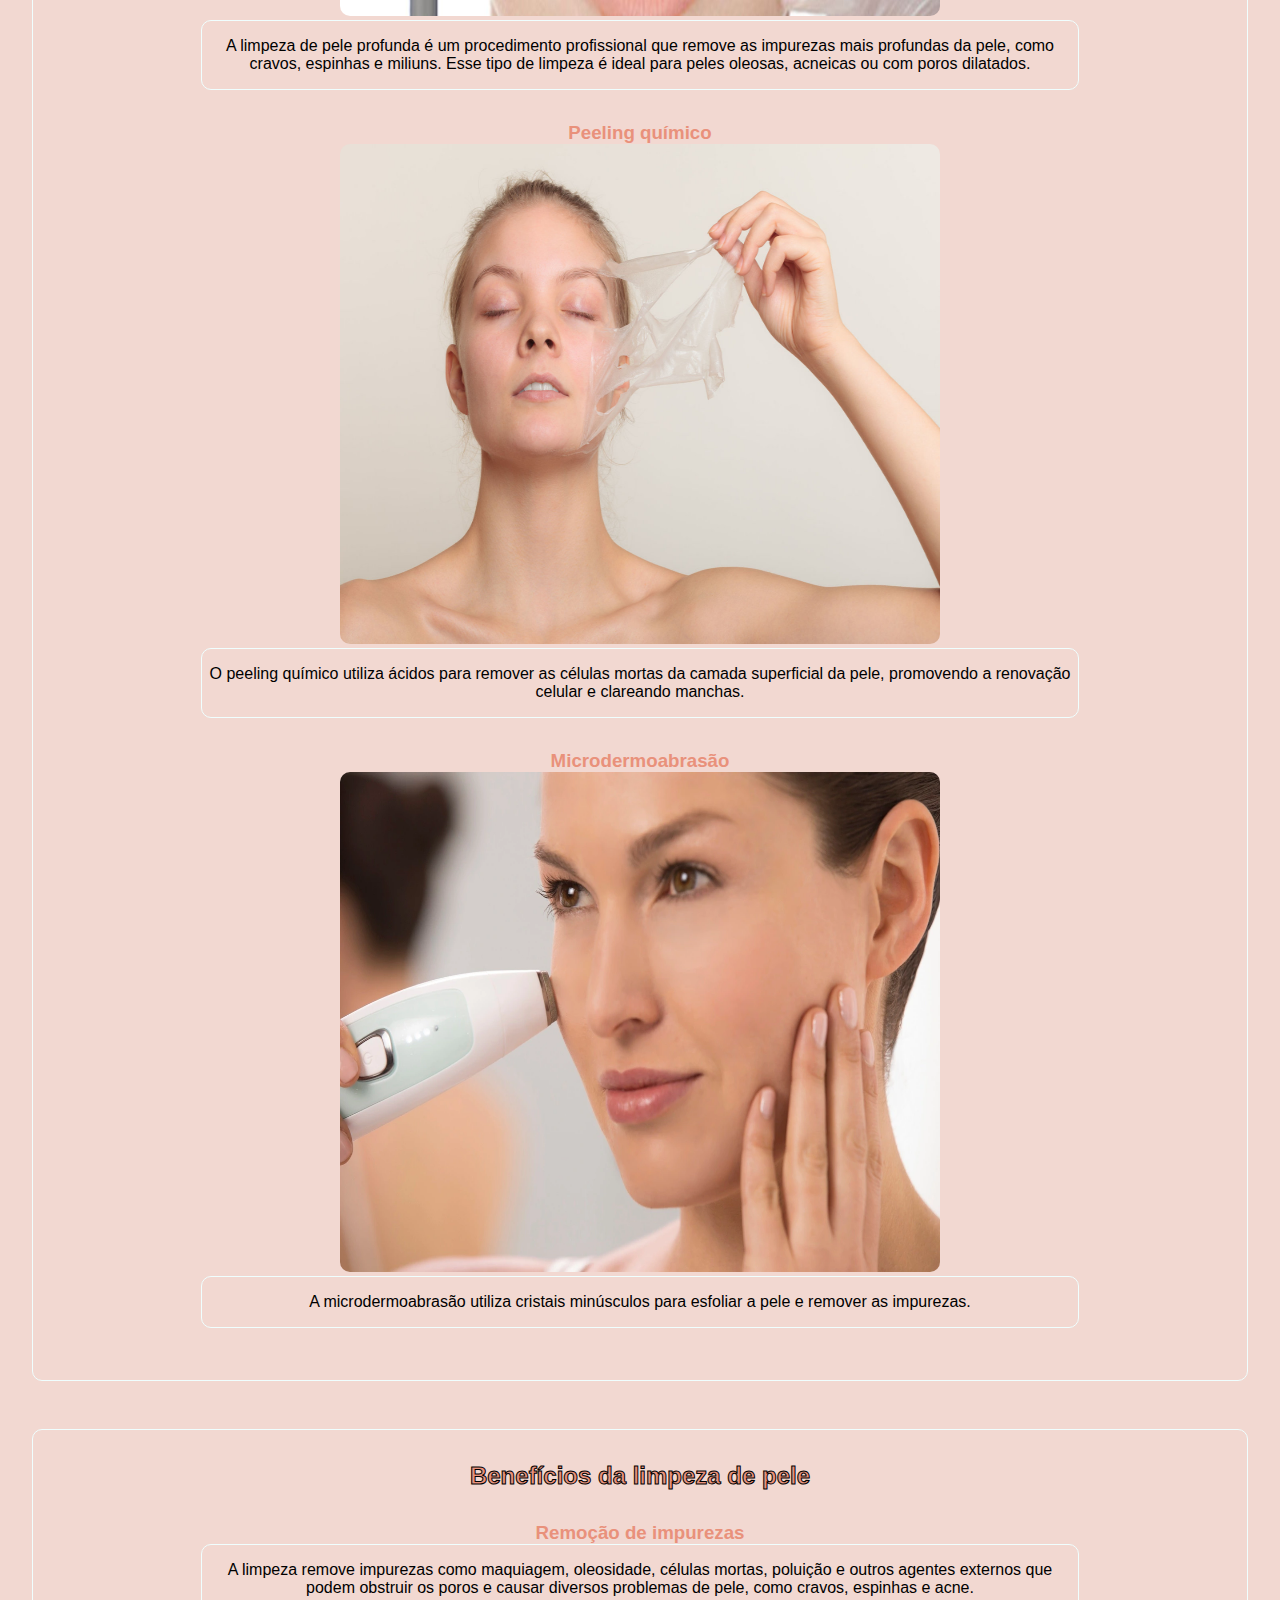
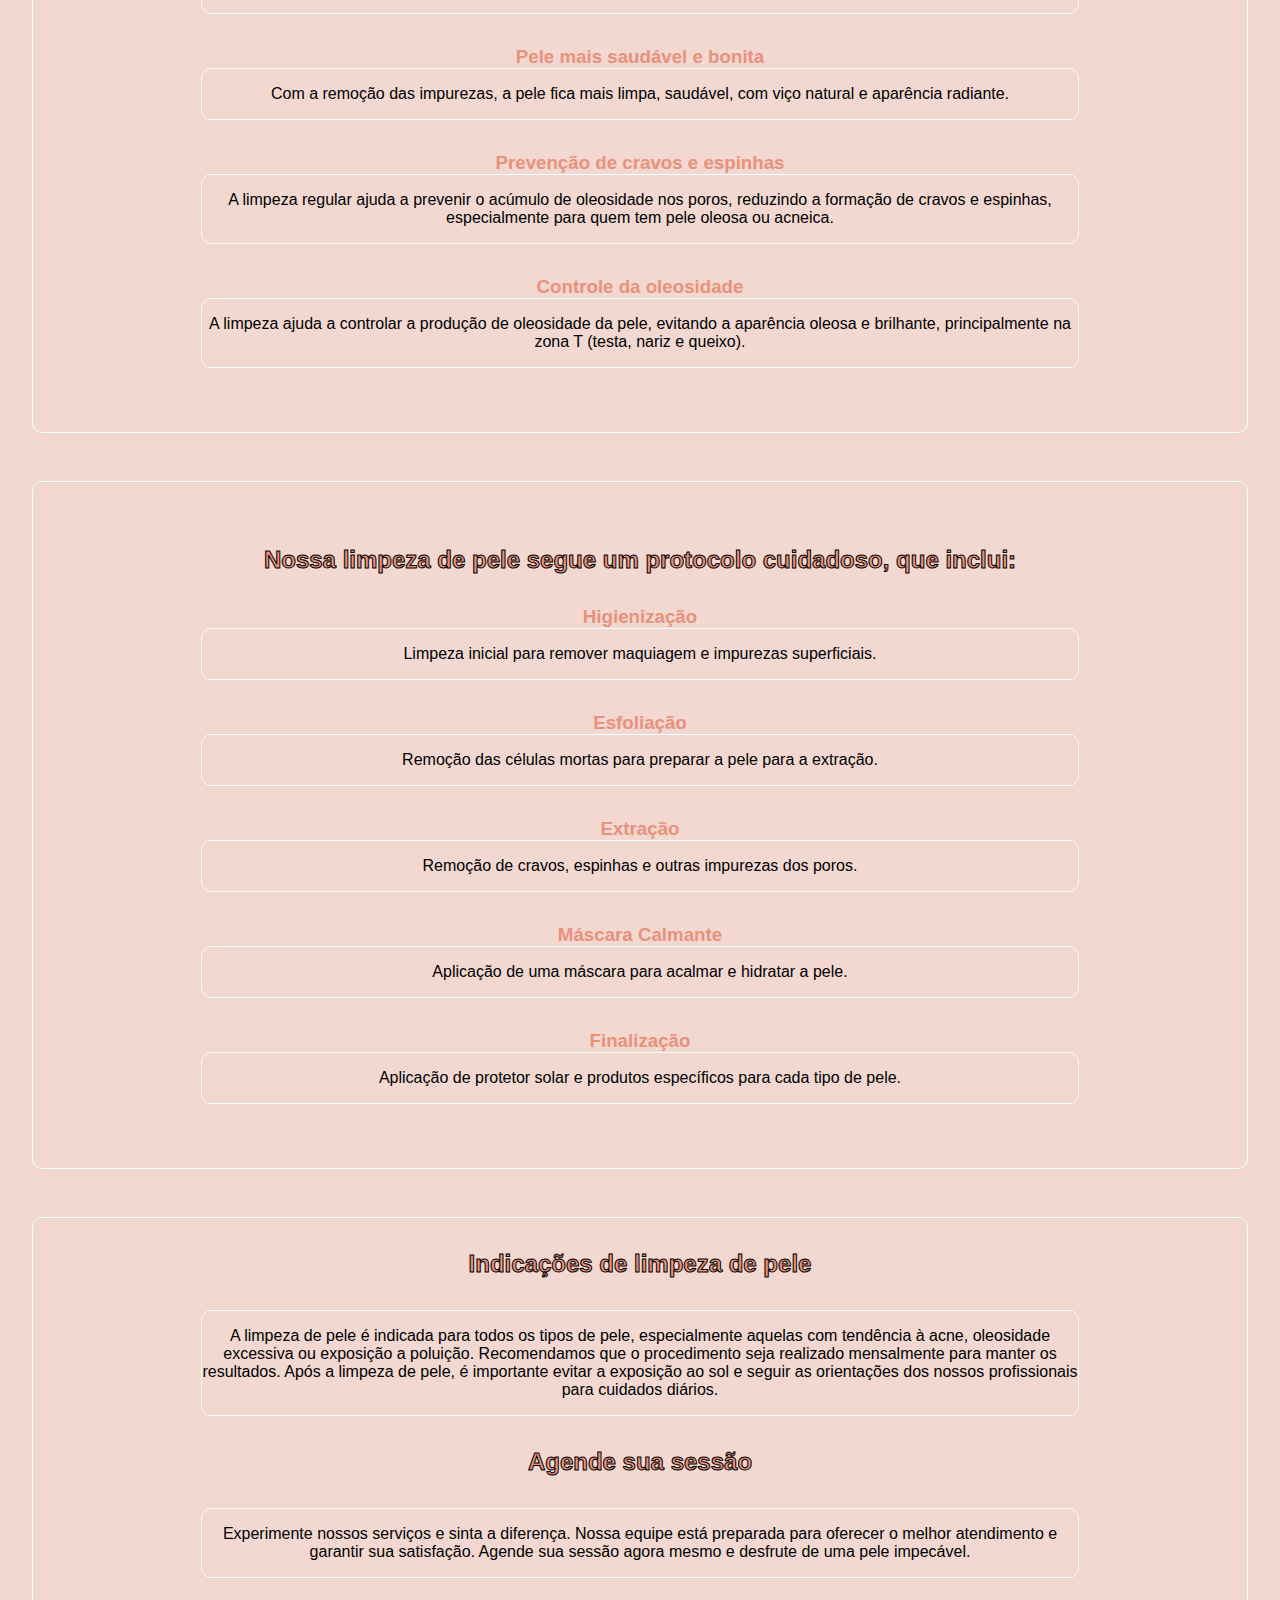
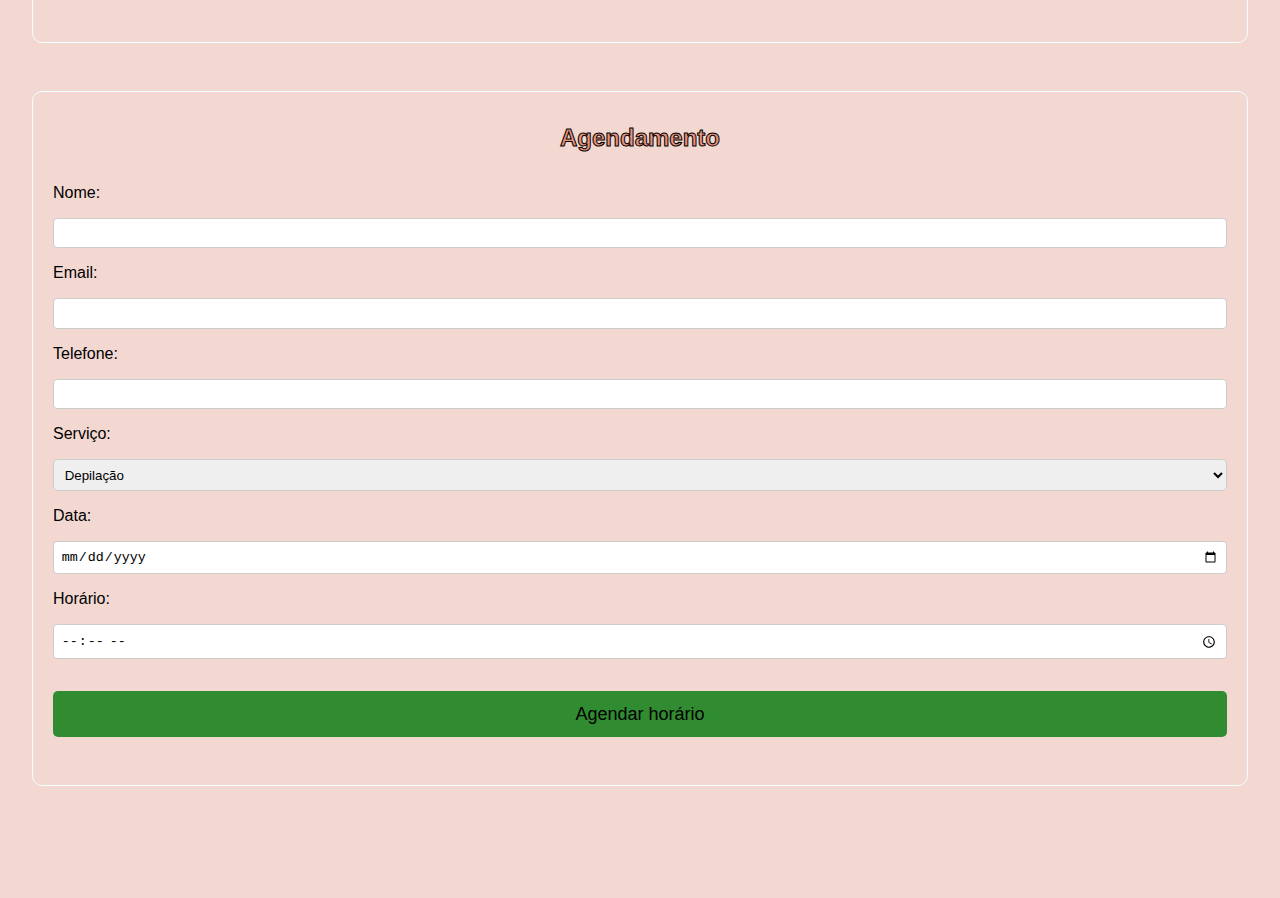
<file: limpeza.html>
<!DOCTYPE html>
<html lang="pt-BR">
<head>
    <meta charset="UTF-8">
    <meta name="viewport" content="width=device-width, initial-scale=1.0">
    <title>Limpeza de Pele - RRCorpus</title>
    <link rel="stylesheet" href="style.css">
    <link rel="shortcut icon" href="img/canva 6.png" type="image/x-icon">
    <script src="script.js" defer></script>
</head>
<body>
  
    <header>
        <nav>
            <div class="logo"><img src="img/canva 6.png" alt=""></div>
            <ul class="nav-links">
                <li><a class="header-li" href="index.html#home">Início</a></li>
                <li><a class="header-li" href="index.html#about">Sobre</a></li>
                <li><a class="header-li" href="index.html#services">Serviços</a></li>
                <li><a class="header-li" href="index.https://wa.me/559581293597">Contato</a></li>
                
            </ul>
        </nav>
    </header>
    <main>
        <section id="home">
            <h1>Limpeza de Pele</h1>
            <p>A limpeza de pele é um procedimento estético essencial para a manutenção de uma pele saudável e radiante. No RRCorpus, oferecemos uma limpeza de pele profunda, realizada por profissionais qualificados, utilizando produtos de alta qualidade para remover impurezas, cravos e células mortas, promovendo uma pele limpa e revitalizada.</p>
        </section>
        
        <section id="services">
            <h2>Tipos de limpeza de pele que Oferecemos</h2>
            <div class="ditens">
                <div class="itens">
                    <h3>Limpeza de pele convencional</h3> 
                    <img src="img/limpeza convencional.jpg" alt="">
                    <p>Esse tipo de limpeza é ideal para todos os tipos de pele e pode ser realizada em casa ou por um profissional. A limpeza convencional remove as impurezas superficiais da pele, como maquiagem, oleosidade e células mortas.</p>
                </div>
                
                
                <div class="itens">
                    <h3>Limpeza de pele profunda</h3> 
                    <img src="img/limpeza profunda.jpg" alt="">
                    <p>A limpeza de pele profunda é um procedimento profissional que remove as impurezas mais profundas da pele, como cravos, espinhas e miliuns. Esse tipo de limpeza é ideal para peles oleosas, acneicas ou com poros dilatados.</p>
                </div>

                <div class="itens">
                    <h3>Peeling químico</h3>
                    <img src="img/Peeling químico.jpg" alt="">
                    <p> O peeling químico utiliza ácidos para remover as células mortas da camada superficial da pele, promovendo a renovação celular e clareando manchas.</p>
                </div>

                <div class="itens">
                    <h3>Microdermoabrasão</h3>
                    <img src="img/Microdermoabrasão.webp" alt="">
                    <p>A microdermoabrasão utiliza cristais minúsculos para esfoliar a pele e remover as impurezas.</p>
                </div>

            </div>
           
        </section>
        
        <div class="itens-ul">
            <h2>Benefícios da limpeza de pele</h2>
            <div class="itens">
                <h3>Remoção de impurezas</h3> 
                <p>A limpeza remove impurezas como maquiagem, oleosidade, células mortas, poluição e outros agentes externos que podem obstruir os poros e causar diversos problemas de pele, como cravos, espinhas e acne.</p>
            </div>
            <div class="itens">
                <h3>Pele mais saudável e bonita</h3> 
                <p>Com a remoção das impurezas, a pele fica mais limpa, saudável, com viço natural e aparência radiante.</p>
            </div>
            <div class="itens">
                <h3>Prevenção de cravos e espinhas</h3> 
                <p>A limpeza regular ajuda a prevenir o acúmulo de oleosidade nos poros, reduzindo a formação de cravos e espinhas, especialmente para quem tem pele oleosa ou acneica.</p>
            </div>
            <div class="itens">
                <h3>Controle da oleosidade</h3> 
                <p>A limpeza ajuda a controlar a produção de oleosidade da pele, evitando a aparência oleosa e brilhante, principalmente na zona T (testa, nariz e queixo).</p>
            </div>
        </div>
        
        <div class="preparation">
            <h2 style="padding-top: 2rem;">Nossa limpeza de pele segue um protocolo cuidadoso, que inclui:</h2>
            <div class="itens">
                <h3>Higienização</h3>
                <p>Limpeza inicial para remover maquiagem e impurezas superficiais.</p>
            </div>
            <div class="itens">
                <h3>Esfoliação</h3>
                <p>Remoção das células mortas para preparar a pele para a extração.</p>
            </div>
            <div class="itens">
                <h3>Extração</h3>
                <p>Remoção de cravos, espinhas e outras impurezas dos poros.</p>
            </div>
            <div class="itens">
                <h3>Máscara Calmante</h3>
                <p>Aplicação de uma máscara para acalmar e hidratar a pele.</p>
            </div>
            <div class="itens">
                <h3>Finalização</h3>
                <p>Aplicação de protetor solar e produtos específicos para cada tipo de pele.</p>
            </div>
            
        
        </div>
        <div class="itens-ul">
            <div class="itens">
                <h2>Indicações de limpeza de pele</h2>
                <p>A limpeza de pele é indicada para todos os tipos de pele, especialmente aquelas com tendência à acne, oleosidade excessiva ou exposição a poluição. Recomendamos que o procedimento seja realizado mensalmente para manter os resultados. Após a limpeza de pele, é importante evitar a exposição ao sol e seguir as orientações dos nossos profissionais para cuidados diários.</p>
                
            </div>
            <div class="itens">
                <h2>Agende sua sessão</h2>
                <p>Experimente nossos serviços e sinta a diferença. Nossa equipe está preparada para oferecer o melhor atendimento e garantir sua satisfação. Agende sua sessão agora mesmo e desfrute de uma pele impecável.</p>
    
            </div>

        </div> 
       
        
        <section id="contact">
            <h2>Agendamento</h2>
            <form id="appointment-form">
                <label for="name">Nome:</label>
                <input type="text" id="name" name="name" required>
                
                <label for="email">Email:</label>
                <input type="email" id="email" name="email" required>
                
                <label for="phone">Telefone:</label>
                <input type="tel" id="phone" name="phone" required>
                
                <label for="service">Serviço:</label>
                <select id="service" name="service" required>
                    <option value="depilacao">Depilação</option>
                    <option value="bambu-terapia">Bambu Terapia</option>
                    <option value="massoterapia">Massoterapia</option>
                    <option value="gesso-terapia">Gesso Terapia</option>
                    <option value="ventosa-terapia">Ventosa Terapia</option>
                  
                    <option value="limpeza-de-pele">Limpeza de Pele</option>
                    <option value="metodo-haguibara">Método Haguihara</option>
                    
                </select>
                
                <label for="date">Data:</label>
                <input type="date" id="date" name="date" required>
                
                <label for="time">Horário:</label>
                <input type="time" id="time" name="time" min="08:00" max="17:00" required>
                
                <button type="submit">Agendar horário</button>
            </form>
        </section>
    </main>
    <footer>
        <p>© 2024 RRCorpus. Todos os direitos reservados.</p>
    </footer>
</body>
</html>
</file>
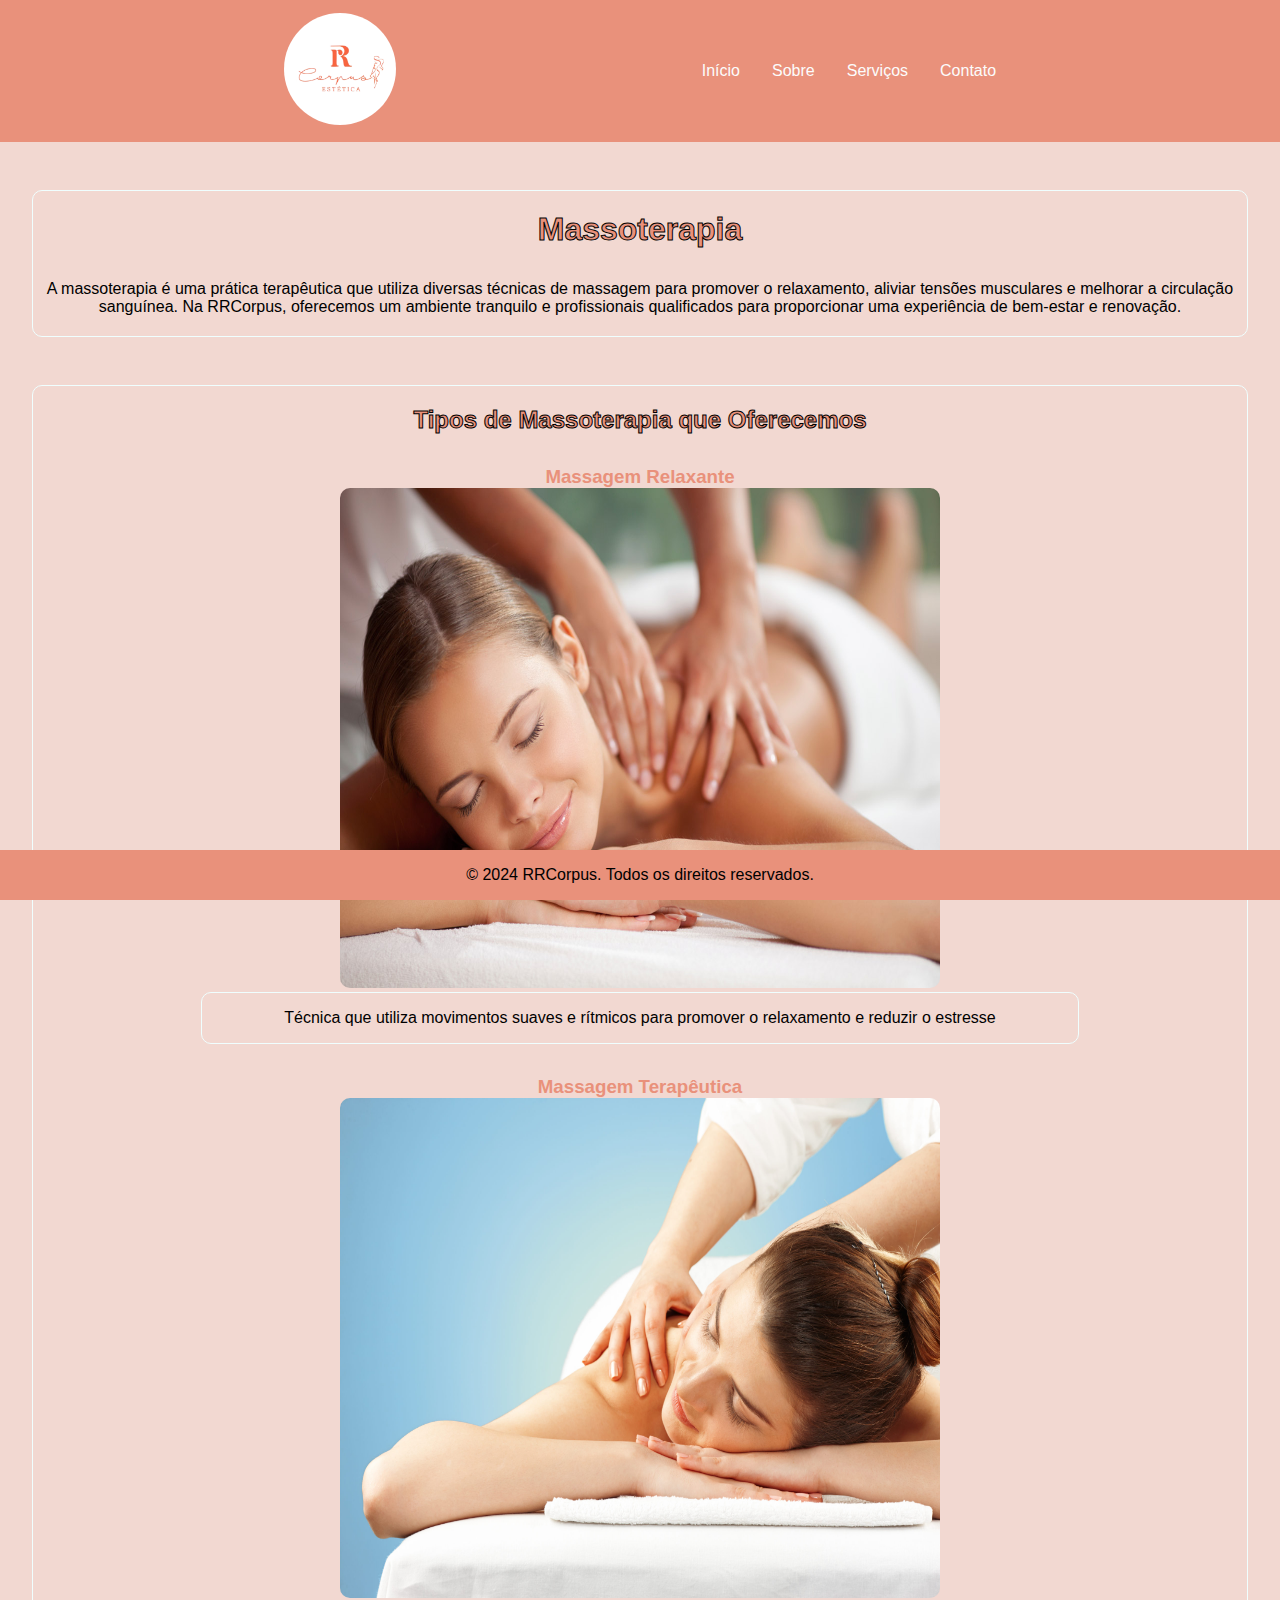
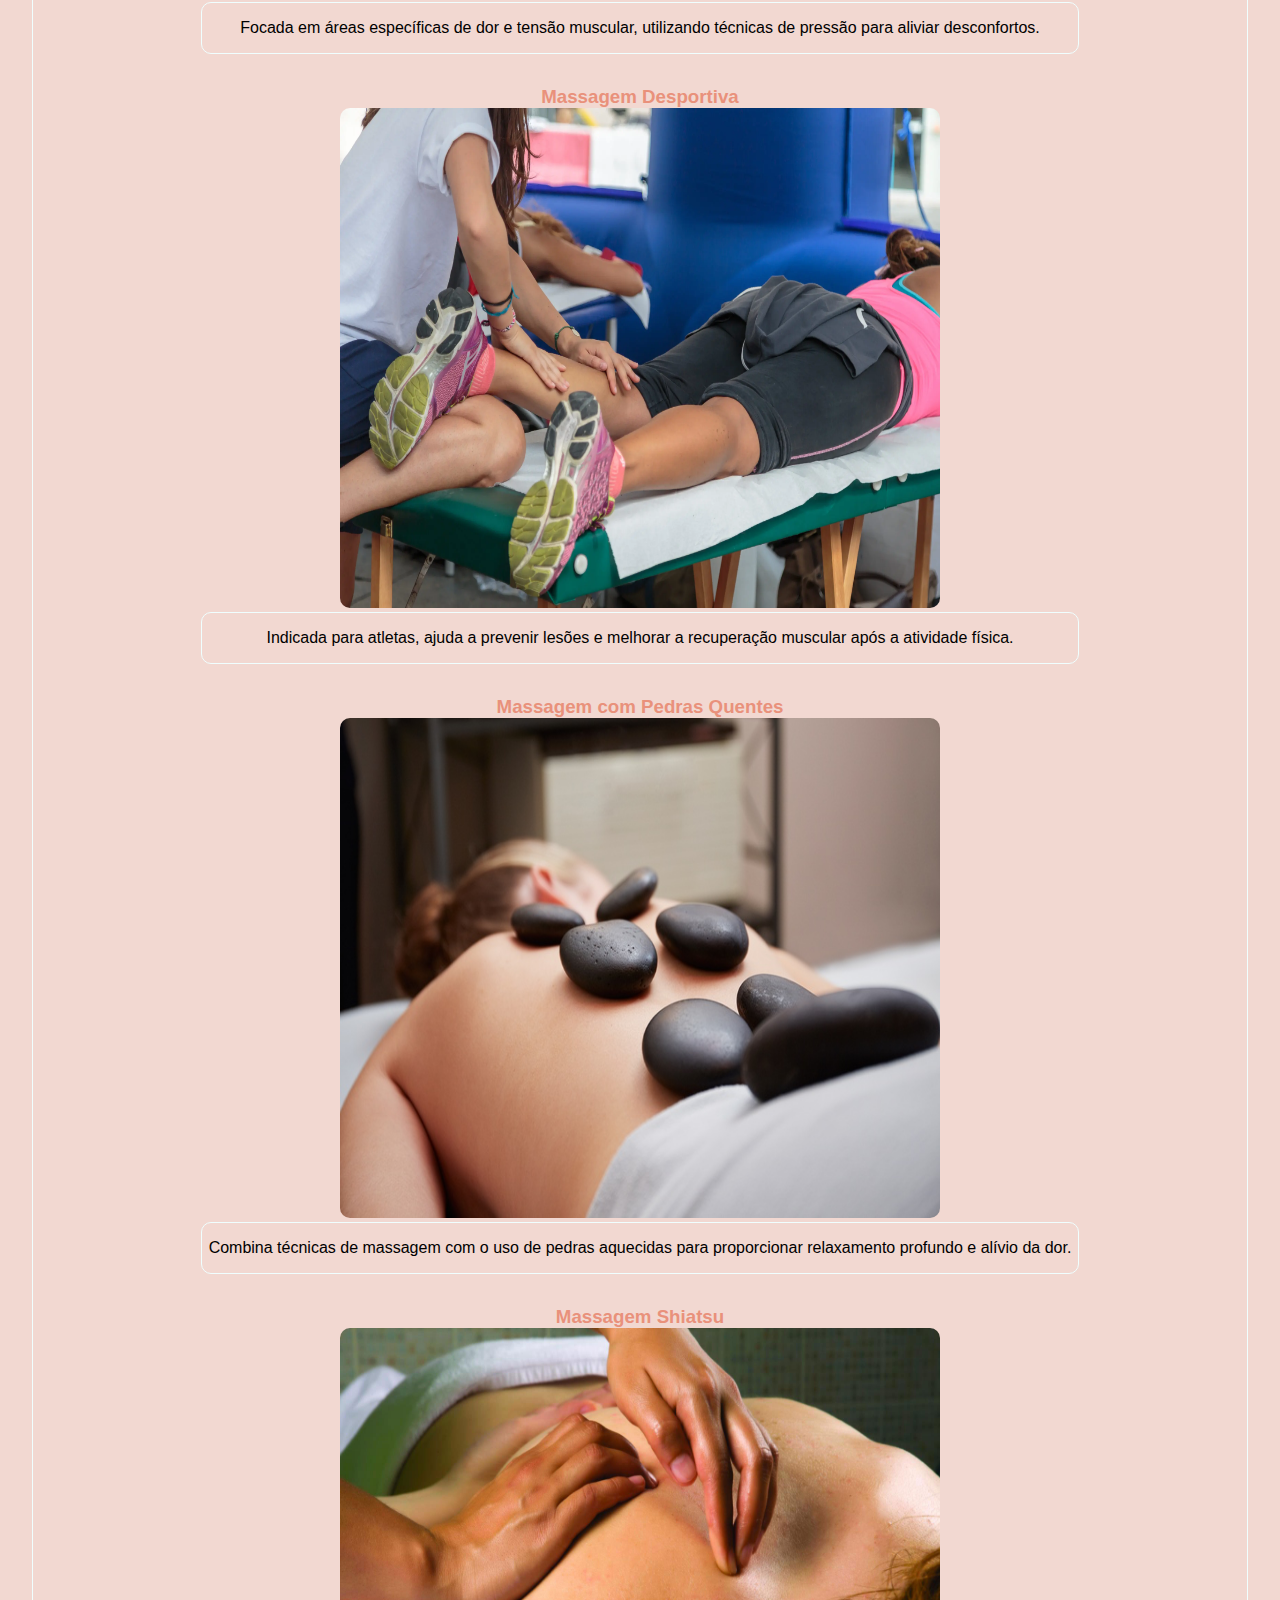
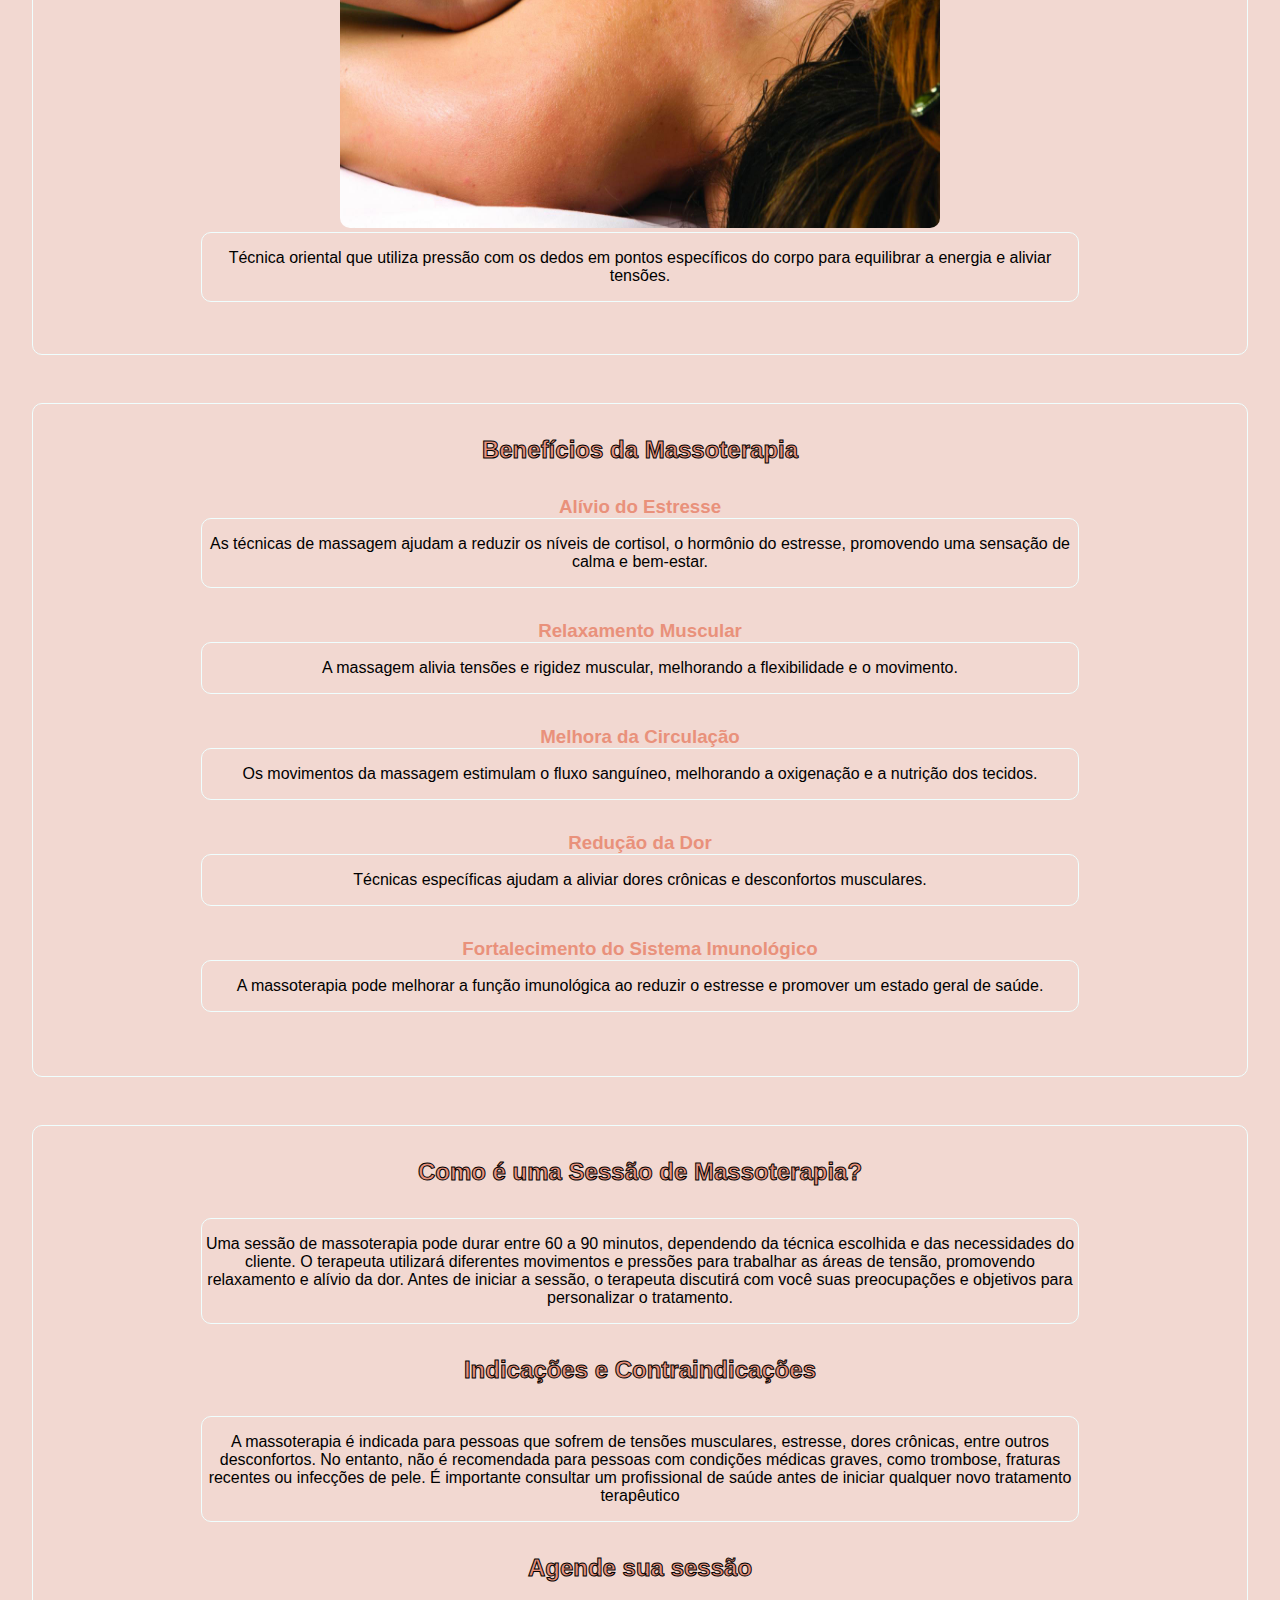
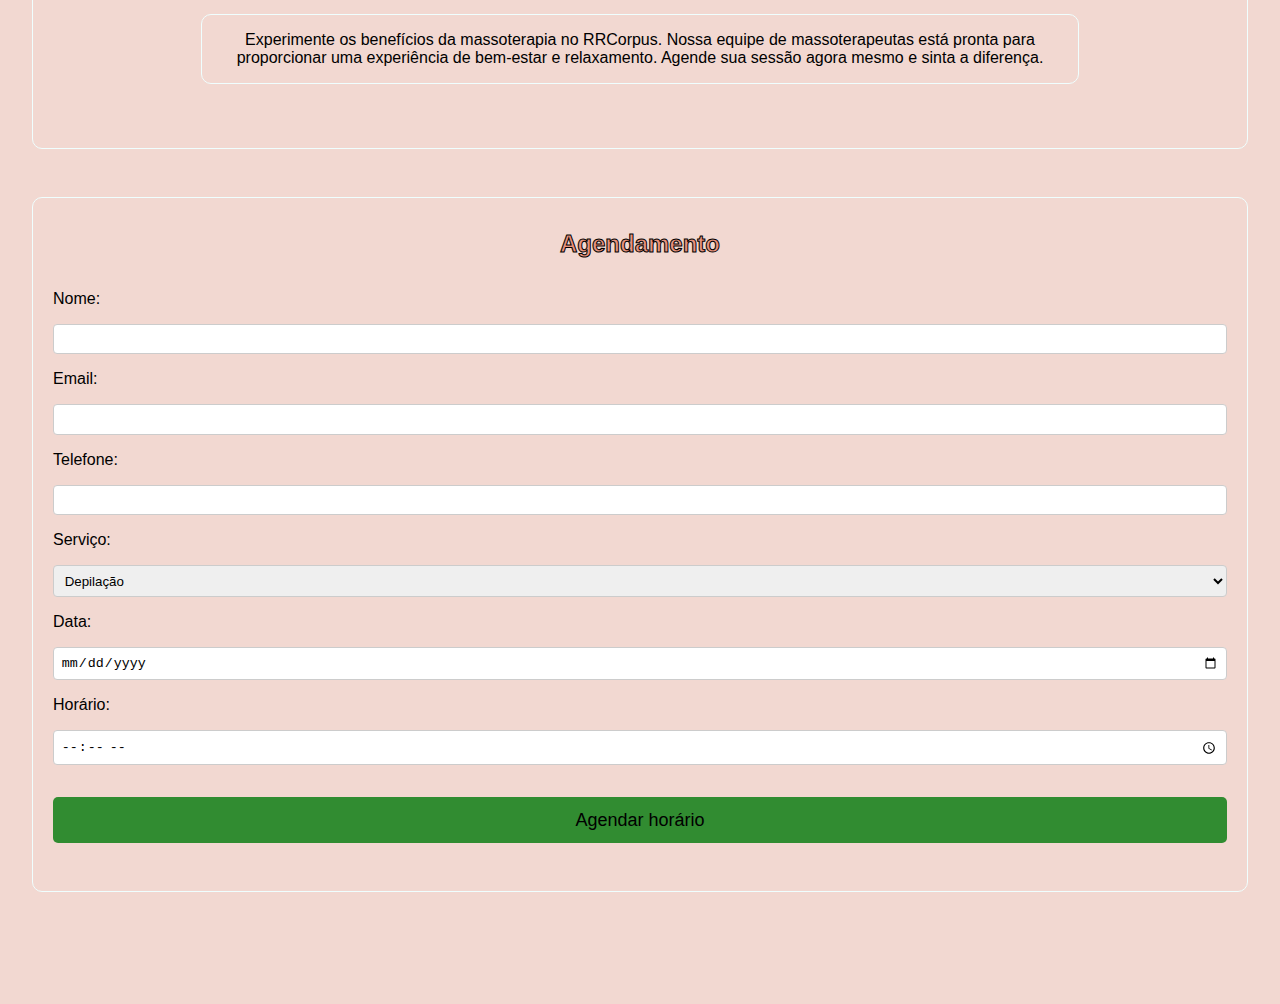
<file: massoterapia.html>
<!DOCTYPE html>
<html lang="pt-BR">
<head>
    <meta charset="UTF-8">
    <meta name="viewport" content="width=device-width, initial-scale=1.0">
    <title>Massoterapia - RRCorpus</title>
    <link rel="stylesheet" href="style.css">
    <link rel="shortcut icon" href="img/canva 6.png" type="image/x-icon">
    <script src="script.js" defer></script>
</head>
<body>
  
    <header>
        <nav>
            <div class="logo"><img src="img/canva 6.png" alt=""></div>
            <ul class="nav-links">
                <li><a class="header-li" href="index.html#home">Início</a></li>
                <li><a class="header-li" href="index.html#about">Sobre</a></li>
                <li><a class="header-li" href="index.html#services">Serviços</a></li>
                <li><a class="header-li" href="https://wa.me/559581293597">Contato</a></li>
                
            </ul>
        </nav>
    </header>
    <main>
        <section id="home">
            <h1>Massoterapia</h1>
            <p>A massoterapia é uma prática terapêutica que utiliza diversas técnicas de massagem para promover o relaxamento, aliviar tensões musculares e melhorar a circulação sanguínea. Na RRCorpus, oferecemos um ambiente tranquilo e profissionais qualificados para proporcionar uma experiência de bem-estar e renovação.</p>
        </section>
        
        <section id="services">
            <h2>Tipos de Massoterapia que Oferecemos</h2>
            <div class="ditens">
                <div class="itens">
                    <h3>Massagem Relaxante</h3> 
                    <img src="img/relaxante.jpg" alt="">
                    <p>Técnica que utiliza movimentos suaves e rítmicos para promover o relaxamento e reduzir o estresse</p>
                </div>
                
                
                <div class="itens">
                    <h3>Massagem Terapêutica</h3> 
                    <img src="img/tantrica.jpg" alt="">
                    <p>Focada em áreas específicas de dor e tensão muscular, utilizando técnicas de pressão para aliviar desconfortos.</p>
                </div>

                <div class="itens">
                    <h3>Massagem Desportiva</h3>
                    <img src="img/desportiva (1).webp" alt="">
                    <p>Indicada para atletas, ajuda a prevenir lesões e melhorar a recuperação muscular após a atividade física.</p>
                </div>

                <div class="itens">
                    <h3>Massagem com Pedras Quentes</h3>
                    <img src="img/pedras.jpg" alt="">
                    <p>Combina técnicas de massagem com o uso de pedras aquecidas para proporcionar relaxamento profundo e alívio da dor.</p>
                </div>

                <div class="itens">
                    <h3>Massagem Shiatsu</h3>
                    <img src="img/shitsu.jpg" alt="">
                    <p>Técnica oriental que utiliza pressão com os dedos em pontos específicos do corpo para equilibrar a energia e aliviar tensões.</p>
                </div>

            </div>
           
        </section>
        
        <div class="itens-ul">
            <h2>Benefícios da Massoterapia</h2>
            <div class="itens">
                <h3>Alívio do Estresse</h3> 
                <p> As técnicas de massagem ajudam a reduzir os níveis de cortisol, o hormônio do estresse, promovendo uma sensação de calma e bem-estar.</p>
            </div>
            <div class="itens">
                <h3>Relaxamento Muscular</h3> 
                <p> A massagem alivia tensões e rigidez muscular, melhorando a flexibilidade e o movimento.</p>
            </div>
            <div class="itens">
                <h3>Melhora da Circulação</h3> 
                <p>Os movimentos da massagem estimulam o fluxo sanguíneo, melhorando a oxigenação e a nutrição dos tecidos.</p>
            </div>
            <div class="itens">
                <h3>Redução da Dor</h3> 
                <p>Técnicas específicas ajudam a aliviar dores crônicas e desconfortos musculares.</p>
            </div>
            <div class="itens">
                <h3>Fortalecimento do Sistema Imunológico</h3> 
                <p>A massoterapia pode melhorar a função imunológica ao reduzir o estresse e promover um estado geral de saúde.</p>
            </div>
        </div>

        <div class="preparation">
            <div class="itens">
                <h2>Como é uma Sessão de Massoterapia?</h2>
                <p>Uma sessão de massoterapia pode durar entre 60 a 90 minutos, dependendo da técnica escolhida e das necessidades do cliente. O terapeuta utilizará diferentes movimentos e pressões para trabalhar as áreas de tensão, promovendo relaxamento e alívio da dor. Antes de iniciar a sessão, o terapeuta discutirá com você suas preocupações e objetivos para personalizar o tratamento.</p>
            </div>
            <div class="itens">
                <h2>Indicações e Contraindicações</h2>
                <p>A massoterapia é indicada para pessoas que sofrem de tensões musculares, estresse, dores crônicas, entre outros desconfortos. No entanto, não é recomendada para pessoas com condições médicas graves, como trombose, fraturas recentes ou infecções de pele. É importante consultar um profissional de saúde antes de iniciar qualquer novo tratamento terapêutico</p>
            </div>
            <div class="itens">
                <h2>Agende sua sessão</h2>
                <p>Experimente os benefícios da massoterapia no RRCorpus. Nossa equipe de massoterapeutas está pronta para proporcionar uma experiência de bem-estar e relaxamento. Agende sua sessão agora mesmo e sinta a diferença.</p>

            </div>
        
        </div>
        
        <section id="contact">
            <h2>Agendamento</h2>
            <form id="appointment-form">
                <label for="name">Nome:</label>
                <input type="text" id="name" name="name" required>
                
                <label for="email">Email:</label>
                <input type="email" id="email" name="email" required>
                
                <label for="phone">Telefone:</label>
                <input type="tel" id="phone" name="phone" required>
                
                <label for="service">Serviço:</label>
                <select id="service" name="service" required>
                    <option value="depilacao">Depilação</option>
                    <option value="bambu-terapia">Bambu Terapia</option>
                    <option value="massoterapia">Massoterapia</option>
                    <option value="gesso-terapia">Gesso Terapia</option>
                    <option value="ventosa-terapia">Ventosa Terapia</option>
                  
                    <option value="limpeza-de-pele">Limpeza de Pele</option>
                    <option value="metodo-haguibara">Método Haguihara</option>
                    
                </select>
                
                <label for="date">Data:</label>
                <input type="date" id="date" name="date" required>
                
                <label for="time">Horário:</label>
                <input type="time" id="time" name="time" min="08:00" max="17:00" required>
                
                <button type="submit">Agendar horário</button>
            </form>
        </section>
    </main>
    <footer>
        <p>© 2024 RRCorpus. Todos os direitos reservados.</p>
    </footer>
</body>
</html>
</file>
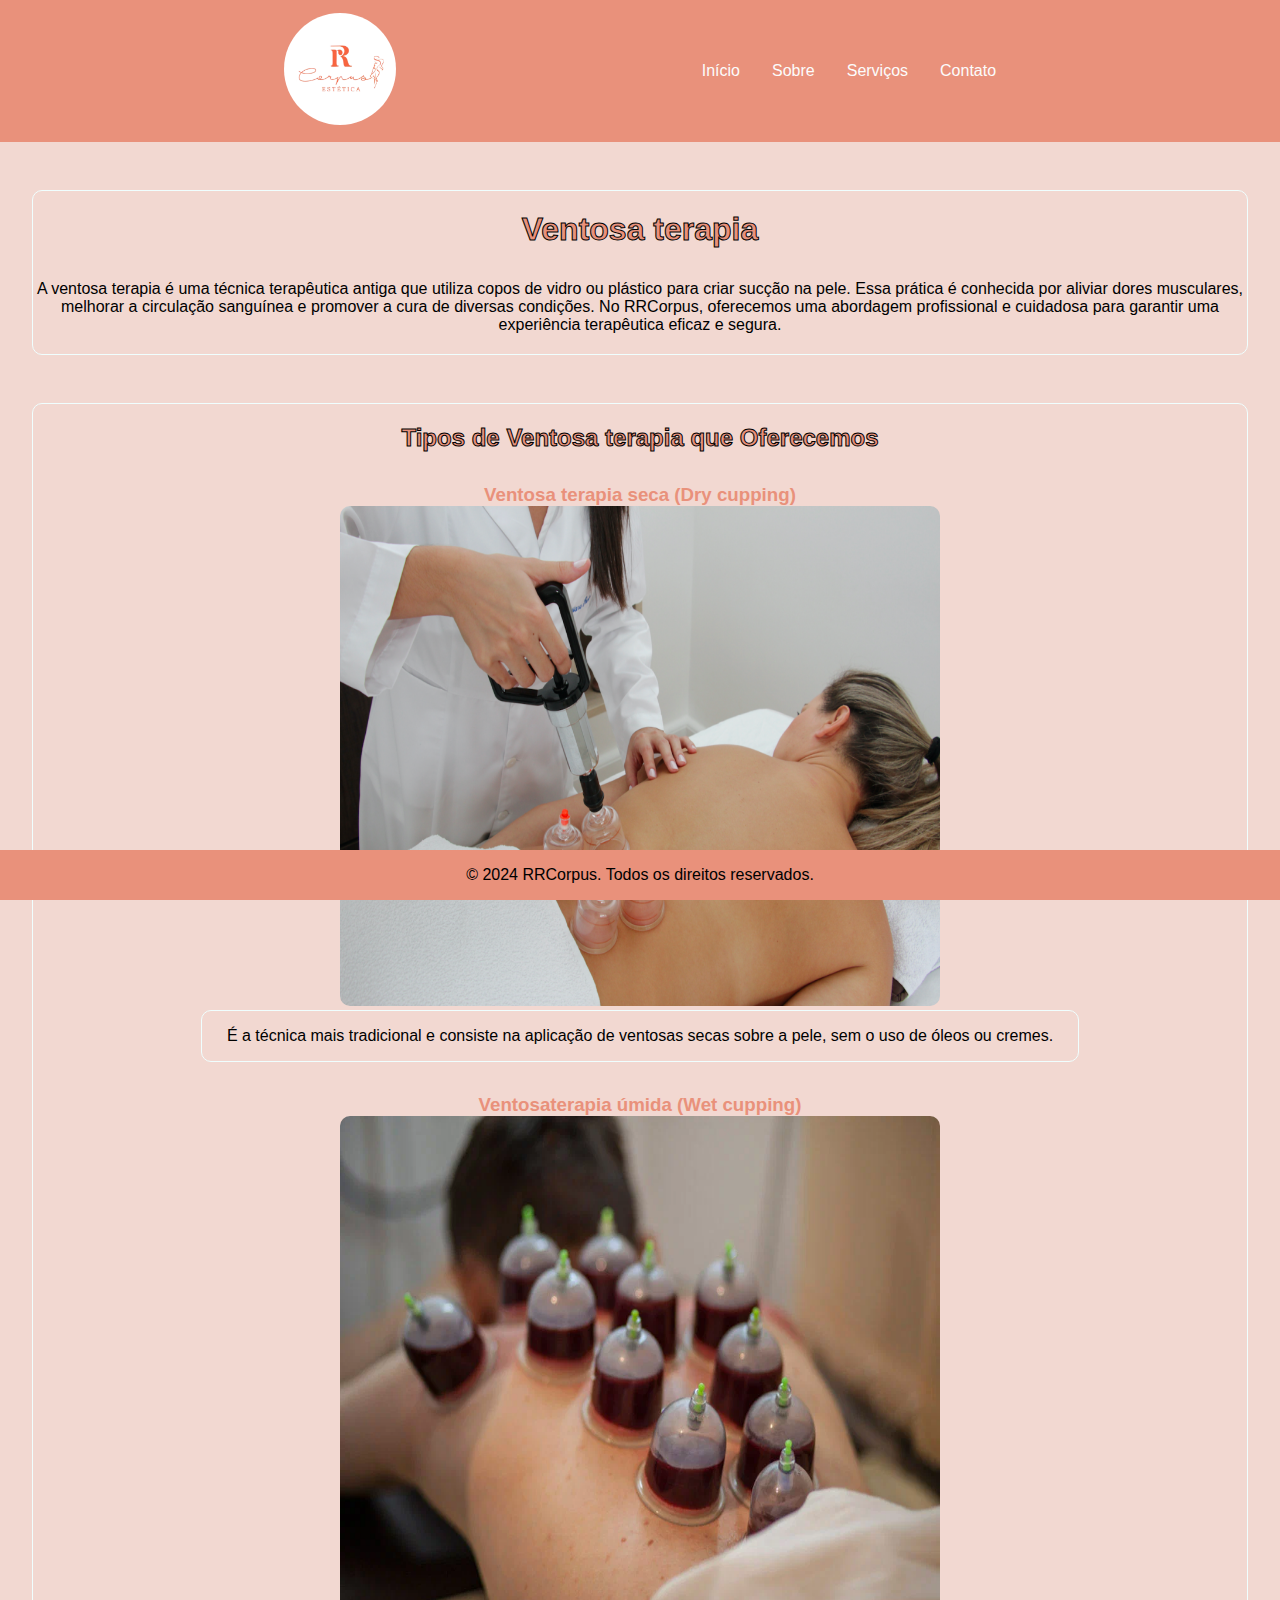
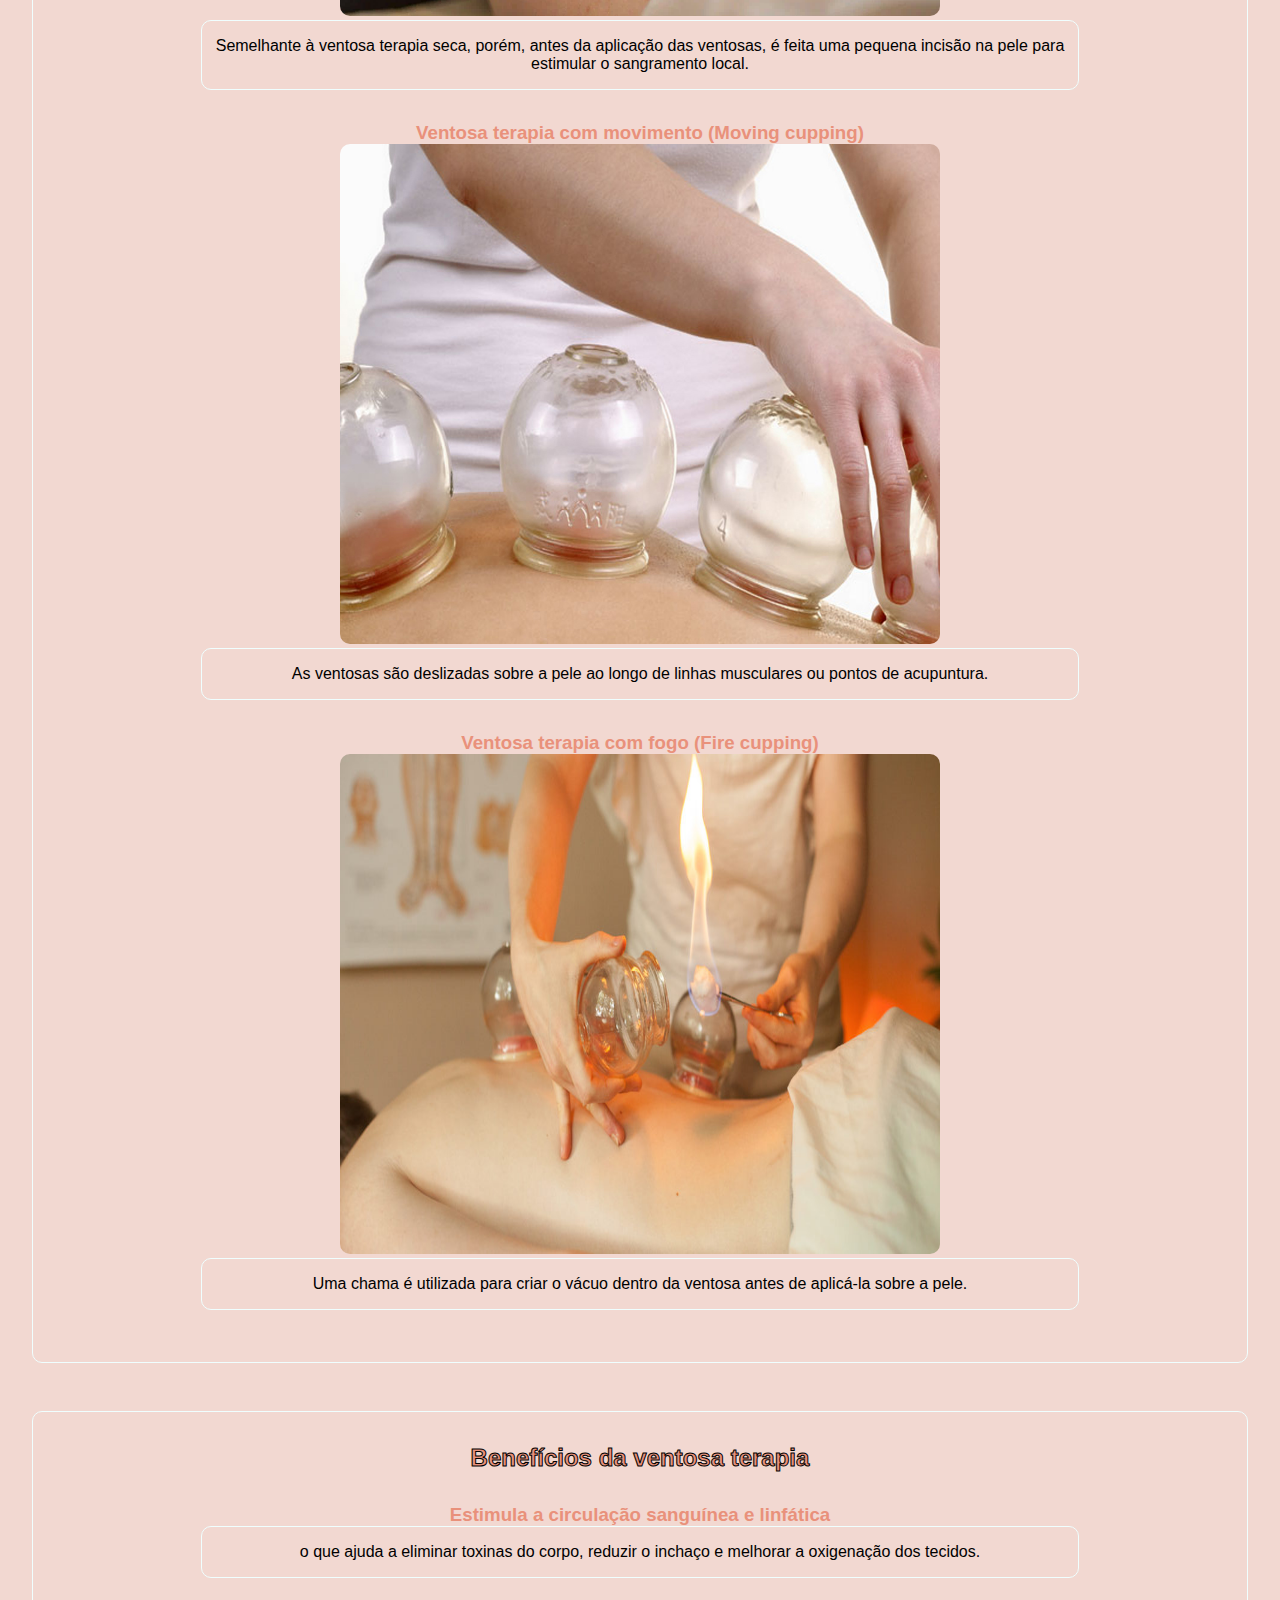
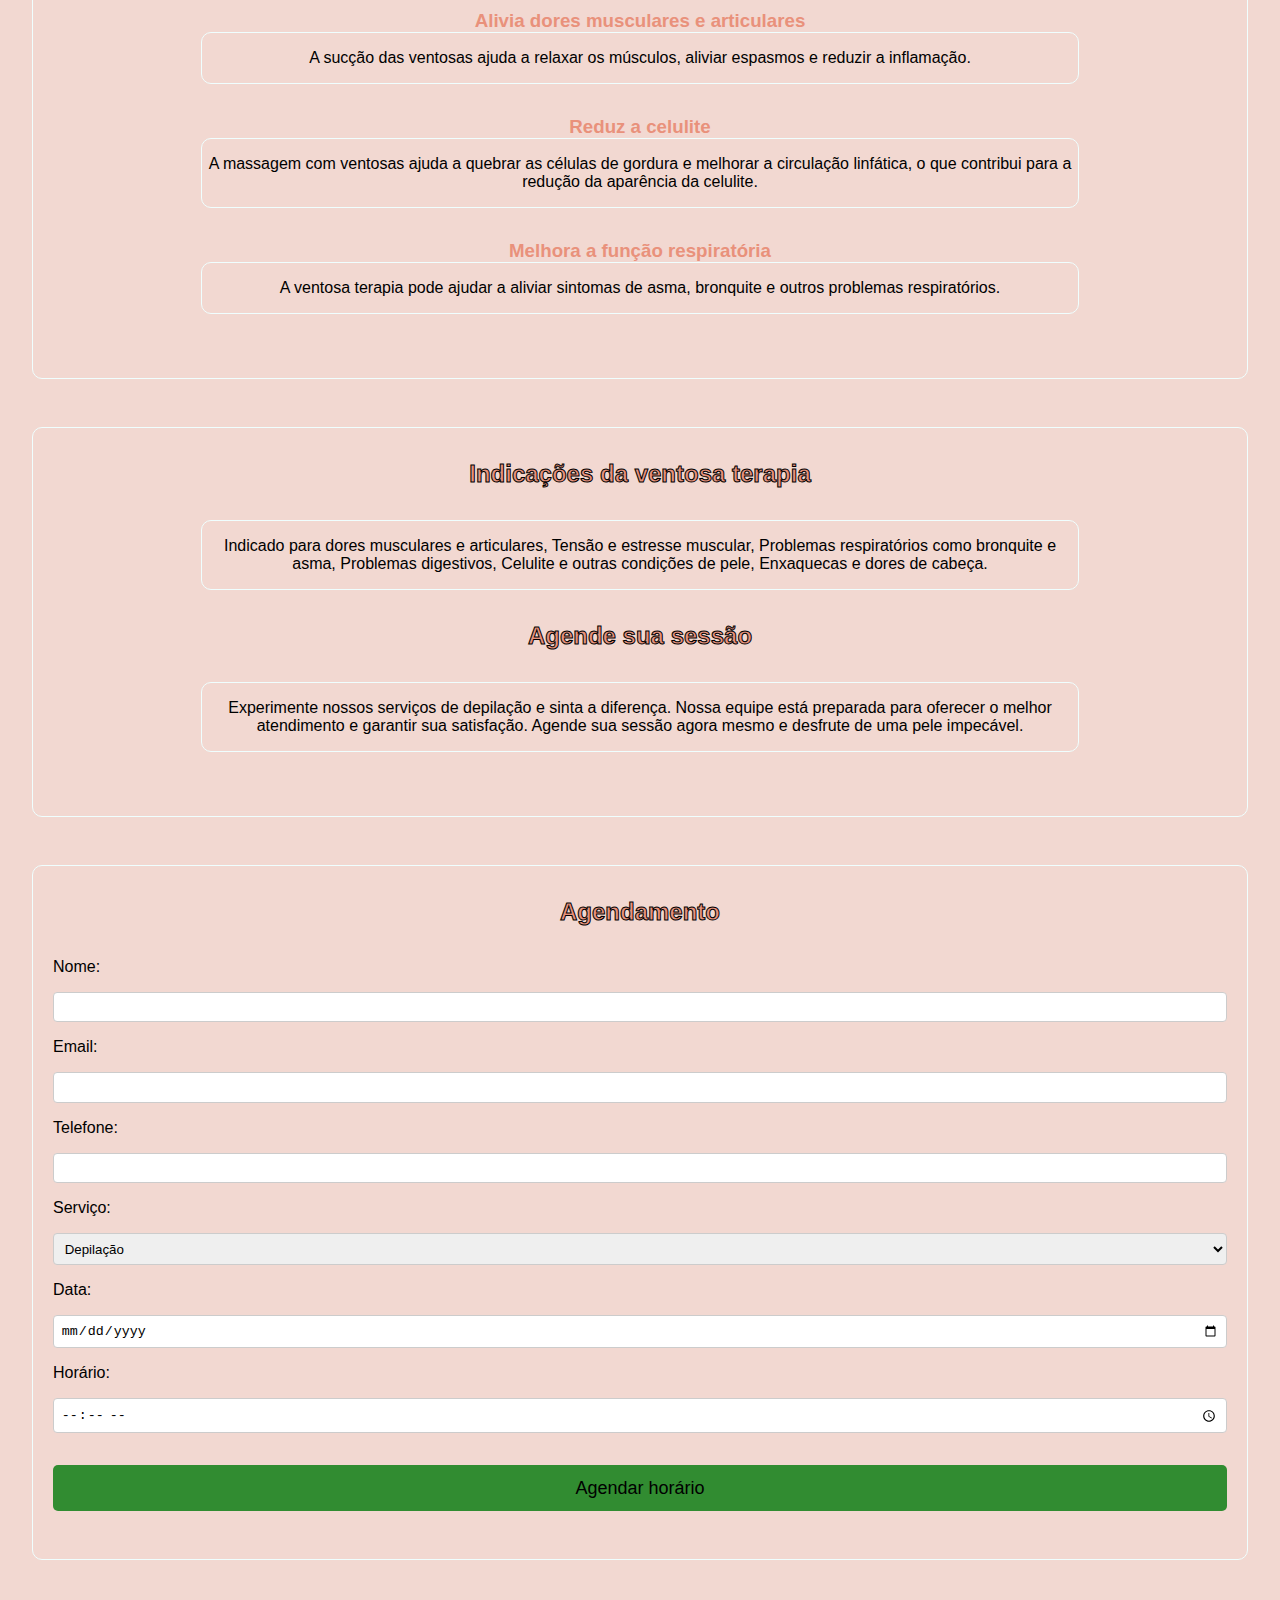
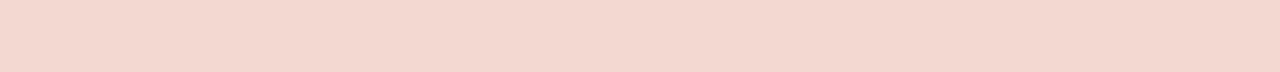
<file: ventosaterapia.html>
<!DOCTYPE html>
<html lang="pt-BR">
<head>
    <meta charset="UTF-8">
    <meta name="viewport" content="width=device-width, initial-scale=1.0">
    <title>Ventosa terapia - RRCorpus</title>
    <link rel="stylesheet" href="style.css">
    <link rel="shortcut icon" href="img/canva 6.png" type="image/x-icon">
    <script src="script.js" defer></script>
</head>
<body>
  
    <header>
        <nav>
            <div class="logo"><img src="img/canva 6.png" alt=""></div>
            <ul class="nav-links">
                <li><a class="header-li" href="index.html#home">Início</a></li>
                <li><a class="header-li" href="index.html#about">Sobre</a></li>
                <li><a class="header-li" href="index.html#services">Serviços</a></li>
                <li><a class="header-li" href="https://wa.me/559581293597">Contato</a></li>
                
            </ul>
        </nav>
    </header>
    <main>
        <section id="home">
            <h1>Ventosa terapia</h1>
            <p>A ventosa terapia é uma técnica terapêutica antiga que utiliza copos de vidro ou plástico para criar sucção na pele. Essa prática é conhecida por aliviar dores musculares, melhorar a circulação sanguínea e promover a cura de diversas condições. No RRCorpus, oferecemos uma abordagem profissional e cuidadosa para garantir uma experiência terapêutica eficaz e segura.</p>
        </section>
        
        <section id="services">
            <h2>Tipos de Ventosa terapia que Oferecemos</h2>
            <div class="ditens">
                <div class="itens">
                    <h3>Ventosa terapia seca (Dry cupping)</h3> 
                    <img src="img/ventosa seca.png" alt="">
                    <p>É a técnica mais tradicional e consiste na aplicação de ventosas secas sobre a pele, sem o uso de óleos ou cremes.</p>
                </div>
                
                
                <div class="itens">
                    <h3> Ventosaterapia úmida (Wet cupping)</h3> 
                    <img src="img/ventosa umida.webp" alt="">
                    <p>Semelhante à ventosa terapia seca, porém, antes da aplicação das ventosas, é feita uma pequena incisão na pele para estimular o sangramento local.</p>
                </div>

                <div class="itens">
                    <h3>Ventosa terapia com movimento (Moving cupping)</h3>
                    <img src="img/ventosa movimento.jpg" alt="">
                    <p>As ventosas são deslizadas sobre a pele ao longo de linhas musculares ou pontos de acupuntura.</p>
                </div>

                <div class="itens">
                    <h3>Ventosa terapia com fogo (Fire cupping)</h3>
                    <img src="img/ventosa fogo.jpg" alt="">
                    <p>Uma chama é utilizada para criar o vácuo dentro da ventosa antes de aplicá-la sobre a pele.</p>
                </div>

            </div>
           
        </section>
        
        <div class="itens-ul">
            <h2>Benefícios da ventosa terapia</h2>
            <div class="itens">
                <h3>Estimula a circulação sanguínea e linfática</h3> 
                <p> o que ajuda a eliminar toxinas do corpo, reduzir o inchaço e melhorar a oxigenação dos tecidos.</p>
            </div>
            <div class="itens">
                <h3>Alivia dores musculares e articulares</h3> 
                <p>A sucção das ventosas ajuda a relaxar os músculos, aliviar espasmos e reduzir a inflamação.</p>
            </div>
            <div class="itens">
                <h3>Reduz a celulite</h3> 
                <p>A massagem com ventosas ajuda a quebrar as células de gordura e melhorar a circulação linfática, o que contribui para a redução da aparência da celulite.
                </p>
            </div>
            <div class="itens">
                <h3>Melhora a função respiratória</h3> 
                <p>A ventosa terapia pode ajudar a aliviar sintomas de asma, bronquite e outros problemas respiratórios.</p>
            </div>
        </div>

        <div class="preparation">
            
            <div class="itens">
                <h2>Indicações da ventosa terapia</h2>
                <p>Indicado para dores musculares e articulares, Tensão e estresse muscular, Problemas respiratórios como bronquite e asma, Problemas digestivos, Celulite e outras condições de pele, Enxaquecas e dores de cabeça.</p>
                
            </div>
            <div class="itens">
                <h2>Agende sua sessão</h2>
                <p>Experimente nossos serviços de depilação e sinta a diferença. Nossa equipe está preparada para oferecer o melhor atendimento e garantir sua satisfação. Agende sua sessão agora mesmo e desfrute de uma pele impecável.</p>

            </div>
        
        </div>
        
        <section id="contact">
            <h2>Agendamento</h2>
            <form id="appointment-form">
                <label for="name">Nome:</label>
                <input type="text" id="name" name="name" required>
                
                <label for="email">Email:</label>
                <input type="email" id="email" name="email" required>
                
                <label for="phone">Telefone:</label>
                <input type="tel" id="phone" name="phone" required>
                
                <label for="service">Serviço:</label>
                <select id="service" name="service" required>
                    <option value="depilacao">Depilação</option>
                    <option value="bambu-terapia">Bambu Terapia</option>
                    <option value="massoterapia">Massoterapia</option>
                    <option value="gesso-terapia">Gesso Terapia</option>
                    <option value="ventosa-terapia">Ventosa Terapia</option>
                  
                    <option value="limpeza-de-pele">Limpeza de Pele</option>
                    <option value="metodo-haguibara">Método Haguihara</option>
                    
                </select>
                
                <label for="date">Data:</label>
                <input type="date" id="date" name="date" required>
                
                <label for="time">Horário:</label>
                <input type="time" id="time" name="time" min="08:00" max="17:00" required>
                
                <button type="submit">Agendar horário</button>
            </form>
        </section>
    </main>
    <footer>
        <p>© 2024 RRCorpus. Todos os direitos reservados.</p>
    </footer>
</body>
</html>
</file>
<file: style.css>
* {
    margin: 0;
    padding: 0;
    box-sizing: border-box;
    list-style: none;
}

body {
    
    font-family: Arial, sans-serif;
    color: black;
    background-color: #f2d8d1;
}

header nav{
    background-color:#e9917b;
    display: flex;
    justify-content: space-evenly;
    align-items: center;
    padding: 13px 10px;
    
    
}

header nav ul {
    display: flex;
    flex-direction: row;    
    font-size: small;
    
}

header nav li {
    padding-left: 2rem;
    
}

header nav li .header-li {
    font-size: medium;
    
}

.logo img {
    max-width: 7rem;
    height: 7rem;
    border-radius: 50%;
}

#home {
    display: block;
    text-align:center ;
    border: 1px solid azure;
    border-radius: 10px;
    padding: 20px 0 20px 0;
    margin-bottom: 3rem;
    margin-top: 1rem;
    
     
}

#about {
    display: block;
    text-align:center ;
    border: 1px solid azure;
    border-radius: 10px;
    padding: 20px 20px 20px 20px;
   
}

#services {
    display: flex;
    flex-direction: column;
    align-items: center;
    text-align:center ;
    border: 1px solid azure;
    border-radius: 10px;
    padding-bottom: 20px;
    padding-top: 20px;
    margin-bottom: 3rem;
    
}

#services ul {
    text-align:center ;
    display: block;
    justify-content: center;

}

#services ul li {
    display: flex;
    justify-content: center;
    
    flex-direction: column;
}

#services ul li .itens{
    display: flex;
    flex-direction: column;
    text-align: center;
    justify-content: center;
    margin-top: 20px;
    text-decoration: none;
    color: #e9917b;
    
   
    
   
    
}

nav, ul {
    list-style: none;
    margin: 0;
    padding: 0;
    display: flex;
    justify-content: space-between;
    
}

nav, ul, li {
    display: flex;
    
    list-style: none;
}

nav ul li a {
    text-decoration: none;
    color:#fcfcfc;
    
}

main {
    padding: 2em;
    
}
img {
    width: 600px;
    height: 500px;
    border-radius: 10px;
    
}

section {
    margin-bottom: 2em;
}

main #contact {
    border: 1px solid azure;
    border-radius: 10px;
    padding-left: 20px;
    padding-right: 20px;
    margin-bottom:5rem;
    
}

.itens p {
    padding-bottom: 1rem;
    padding-top: 1rem;
    border: 1px solid azure;
    margin-left: 10.5rem;
    margin-right: 10.5rem;
    border-radius: 10px;
   
    

}

.itens h3 {
    color: #e9917b;
}
#contact h2 {
    text-align: center;
    padding-top: 2rem;
    
    
}

.itens-ul {
    display: flex;
    flex-direction: column;
    justify-content: center;
    text-align: center;
    border: 1px solid azure;
    border-radius: 10px;
    padding-top: 2rem;
    padding-bottom: 2rem;
    margin-bottom: 3rem;
    
}
.ditens .itens {
    padding-bottom: 2rem;
}

.itens-ul .itens {
    padding-bottom: 2rem;
}

.preparation {
    border: 1px solid azure;
    border-radius: 10px;
    padding-top: 2rem;
    padding-bottom: 2rem;
    text-align: center;
    margin-bottom: 3rem;

}

.preparation .itens {
    padding-bottom: 2rem;
}

h1, h2 {
    color: #e9917b;
    -webkit-text-stroke: 1px black;
    text-align: center;
    padding-bottom: 2rem;
    
}

#contact form button {
    margin-bottom: 3rem;
    margin-top: 1rem;
    border-radius: 5px;
    font-size:large;
    transition: 0.3s;
}

#contact form button:hover {
    background-color: #09a134;
}

form {
    display: flex;
    flex-direction: column;
    
    
}

form label, form input, form select, form button {
    margin-bottom: 1rem;
}

form input, form select {
    padding: 0.5em;
    border: 1px solid #ccc;
    border-radius: 4px;
}

form button {
    padding: 0.7em;
    border: none;
    background-color: rgb(49, 140, 49);
    color: #000;
    cursor: pointer;
    
}

footer {
    background-color: #e9917b;
    color: #000;
    text-align: center;
    padding: 1em;
    position: fixed;
    width: 100%;
    bottom: 0;
}

@media (max-width: 768px) {
    nav ul {
        flex-direction: row;
    }
    img {
        max-width: 300px;
        height: 200px;
    }
    header nav li {
        padding-left: 1rem;
        
    }
    .logo img {
        max-width: 5rem;
        height: 5rem;
        border-radius: 50%;
    }
    .itens p {
        margin-left: 3.5rem;
        margin-right: 3.5rem;
        
        
    
    }
   
}
</file>
